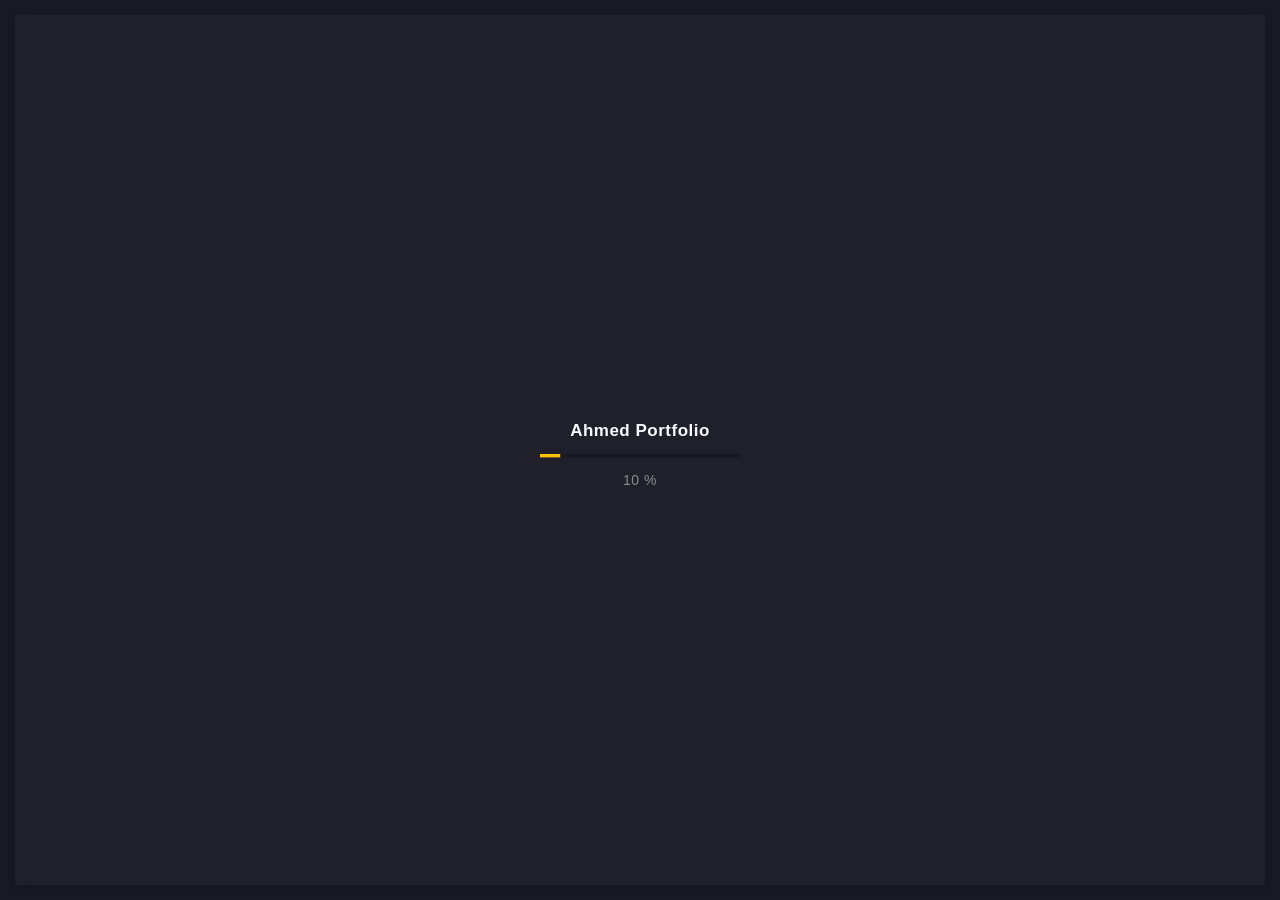
<file: index.html>
<!doctype html>
<html lang="en">

<head>
  <!-- Required meta tags -->
  <meta charset="utf-8">
  <meta name="viewport" content="width=device-width, initial-scale=1, shrink-to-fit=no">
  <!-- color of address bar in mobile browser -->
  <meta name="theme-color" content="#2B2B35">
  <!-- favicon  -->
  <link rel="shortcut icon" href="favicon.ico" type="image/x-icon" sizes="200x200">
  <!-- bootstrap css -->
  <link rel="stylesheet" href="css/plugins/bootstrap.min.css">
  <!-- font awesome css -->
  <link rel="stylesheet" href="css/plugins/font-awesome.min.css">
  <!-- swiper css -->
  <link rel="stylesheet" href="css/plugins/swiper.min.css">
  <!-- fancybox css -->
  <link rel="stylesheet" href="css/plugins/fancybox.min.css">
  <!-- main css -->
  <link rel="stylesheet" href="css/style.css">

  <title>Ahmed Portfolio</title>
</head>

<body>

  <!-- app -->
  <div class="art-app">

    <!-- mobile top bar -->
    <div class="art-mobile-top-bar"></div>

    <!-- app wrapper -->
    <div class="art-app-wrapper">

      <!-- app container end -->
      <div class="art-app-container">

        <!-- info bar -->
        <div class="art-info-bar">

          <!-- menu bar frame -->
          <div class="art-info-bar-frame">

            <!-- info bar header -->
            <div class="art-info-bar-header">
              <!-- info bar button -->
              <div class="art-info-bar-btn">
                <!-- icon -->
                <i class="fas fa-ellipsis-v"></i>
              </div>
              <!-- info bar button end -->
            </div>
            <!-- info bar header end -->

            <!-- info bar header -->
            <div class="art-header">
              <!-- avatar -->
              <div class="art-avatar">
                <!-- <a data-fancybox="avatar" data-no-swup href="img/face-1.jpg" class="art-avatar-curtain">
                  <img src="img/face-11.png" alt="avatar">
                  <i class="fas fa-expand"></i>
                </a> -->
                <a data-fancybox="avatar" data-no-swup href="img/face-1.jpg" class="art-avatar-curtain">
                  <img src="avatar.webp" alt="avatar">
                  <i class="fas fa-expand"></i>
                </a>
                <!-- available -->
                <div class="art-lamp-light">
                  <!-- add class 'art-not-available' if not available-->
                  <div class="art-available-lamp"></div>
                </div>
              </div>
              <!-- avatar end -->
              <!-- name -->
              <h5 class="art-name mb-10">Ahmed Mostafa</h5>
              <!-- post -->
              <div class="art-sm-text">Senior Front-end Developer <br>(React js / Next js) </div>
            </div>
            <!-- info bar header end -->

            <!-- scroll frame -->
            <div id="scrollbar2" class="art-scroll-frame">

              <!-- info bar about -->
              <div class="art-table p-15-15">
                <!-- about text -->
                <ul>
                  <!-- country -->
                  <li class="d-block  ">

                    <h6 class="mr-2 mb-1"> Mobile:</h6>
                    <p><a href="tel:+201012345678"><i class="fa fa-phone"></i> +201012345678</a></p>
                  </li>
                  <li class="d-block pb-1">
                    <h6 class="mr-2 mb-1">Email:</h6><span><a href="mailto:ahmedmostafakhedr31@gmail.com"><i
                          class="fa fa-envelope"></i> ahmedmostafakhedr31@gmail.com</a></span>
                  </li>
                  <!-- city -->
                  <li class="d-block pb-1">
                    <h6 class="mr-2 mb-1">City:</h6><span><i class="fa fa-location-arrow"></i> Cairo , Egypt</span>
                  </li>

                </ul>
              </div>
              <!-- info bar about end -->

              <!-- divider -->
              <div class="art-ls-divider"></div>

              <!-- language skills -->
              <!-- <div class="art-lang-skills p-30-15">


                <div class="art-lang-skills-item">
                  <div id="circleprog1" class="art-cirkle-progress"></div>

                  <h6>French</h6>
                </div>


                <div class="art-lang-skills-item">
                  <div id="circleprog2" class="art-cirkle-progress"></div>

                  <h6>English</h6>
                </div>



                <div class="art-lang-skills-item">
                  <div id="circleprog3" class="art-cirkle-progress"></div>

                  <h6>Spanish</h6>
                </div>


              </div> -->
              <!-- language skills end -->

              <!-- divider -->
              <div class="art-ls-divider"></div>


              <!-- <div class="art-hard-skills p-30-15">

               
                <div class="art-hard-skills-item">
                  <div class="art-skill-heading">
                   
                    <h6>html</h6>
                  </div>
                   
                  <div class="art-line-progress">
                      
                    <div id="lineprog1"></div>
                  </div>
                   
                </div>
                 

                 
                <div class="art-hard-skills-item">
                  <div class="art-skill-heading">
                   
                    <h6>CSS</h6>
                  </div>
                   
                  <div class="art-line-progress">
                      
                    <div id="lineprog2"></div>
                  </div>
                   
                </div>
                 

                 
                <div class="art-hard-skills-item">
                  <div class="art-skill-heading">
                   
                    <h6>Js</h6>
                  </div>
                   
                  <div class="art-line-progress">
                      
                    <div id="lineprog3"></div>
                  </div>
                   
                </div>
                 

                 
                <div class="art-hard-skills-item">
                  <div class="art-skill-heading">
                   
                    <h6>PHP</h6>
                  </div>
                   
                  <div class="art-line-progress">
                      
                    <div id="lineprog4"></div>
                  </div>
                   
                </div>
                 

                 
                <div class="art-hard-skills-item">
                  <div class="art-skill-heading">
                   
                    <h6>Wordpress</h6>
                  </div>
                   
                  <div class="art-line-progress">
                      
                    <div id="lineprog5"></div>
                  </div>
                   
                </div>
                 

              </div> -->


              <!-- divider -->
              <div class="art-ls-divider"></div>

              <!-- knowledge list -->
              <ul class="art-knowledge-list p-15-0">

                <li>Html </li>
                <li>Css, Responsive Design </li>
                <li>Bootstrap, Material UI, Tailwind</li>
                <li>Js(ES6), TypeScript</li>
                <li>jQuery</li>
                <li>Restful, GraphQL API’s</li>
                <li>Git, GitHub</li>
                <li>Unit Testing</li>
                <li>React JS</li>
                <li>Formik ,Yup Validation</li>
                <li>Redux, Thunk</li>
                <li>Next JS</li>
              </ul>


              <!-- divider -->
              <div class="art-ls-divider"></div>

              <!-- links frame -->
              <div class="art-links-frame p-15-15">

                <!-- download cv button -->
                <a href="Ahmed_Mostafa_Senior_FrontEnd_Developer.pdf" class="art-link" download data-no-swup
                  target="_blank">Download cv <i class="fas fa-download"></i></a>

              </div>
              <!-- links frame end -->

            </div>
            <!-- scroll frame end -->

            <!-- sidebar social -->
            <div class="art-ls-social justify-content-center">
              <!-- social link -->
              <a href="https://www.linkedin.com/in/ahmed-mostafa-777b64218" target="_blank"><i
                  class="fab fa-linkedin-in"></i></a>
              <!-- social link -->
              <a href="https://www.facebook.com/ahmedmostafadeveloper" class="mx-3" target="_blank"><i
                  class="fab fa-facebook"></i></a>

              <!-- social link -->
              <a href="https://github.com/ahmed-mostafa-khedr31" target="_blank"><i class="fab fa-github"></i></a>


            </div>
            <!-- sidebar social end -->

          </div>
          <!-- menu bar frame end -->

        </div>
        <!-- info bar end -->

        <!-- content -->
        <div class="art-content">

          <!-- curtain -->
          <div class="art-curtain"></div>

          <!-- top background -->
          <div class="art-top-bg" style="background-image: url(img/bg.jpg)">
            <!-- overlay -->
            <div class="art-top-bg-overlay"></div>
            <!-- overlay end -->
          </div>
          <!-- top background end -->

          <!-- swup container -->
          <div class="transition-fade" id="swup">

            <!-- scroll frame -->
            <div id="scrollbar" class="art-scroll-frame">
              <div class="scroll-content">

                <!-- container -->
                <div class="container-fluid">

                  <!-- row -->
                  <div class="row p-60-0 p-lg-30-0 p-md-15-0">
                    <!-- col -->
                    <div class="col-lg-12">

                      <!-- banner -->
                      <div class="art-a art-banner" style="background-image: url(img/bg.jpg)">
                        <!-- banner back -->
                        <div class="art-banner-back"></div>
                        <!-- banner dec -->
                        <div class="art-banner-dec"></div>
                        <!-- banner overlay -->
                        <div class="art-banner-overlay">
                          <!-- main title -->
                          <div class="art-banner-title">

                            <h1 class="mb-15">Discover my <br>Resume & Works</h1>
                            <!-- suptitle -->
                            <div class="art-lg-text art-code mb-25">&lt;<i>code</i>&gt; I'm Front End Developer <span
                                class="txt-rotate" data-period="2000"
                                data-rotate='[ "can further develop myself.", "need to gain more skills.", "need to learn more techniques."  ]'></span>&lt;/<i>code</i>&gt;
                            </div>
                            <div class="art-buttons-frame">

                              <a href="portfolio.html" class="art-btn art-btn-md"><span>Explore now</span></a>

                              <a href="tell:+201090723497" class="art-link art-white-link art-w-chevron">Hire me</a>
                            </div>
                          </div>
                          <!-- main title end -->
                          <!-- photo -->
                          <img src="img/face-2.png" class="art-banner-photo" alt="Your Name">
                        </div>
                        <!-- banner overlay end -->
                      </div>
                      <!-- banner end -->

                    </div>

                  </div>
                  <!-- row end -->

                </div>
                <!-- container end -->

                <!-- container -->
                <div class="container-fluid">

                  <!-- row -->
                  <div class="row p-30-0">

                    <!-- col -->
                    <div class="col-md-3 col-6">

                      <!-- couner frame -->
                      <div class="art-counter-frame">
                        <!-- counter -->
                        <div class="art-counter-box">
                          <!-- counter number -->
                          <span class="art-counter">5</span><span class="art-counter-plus">+</span>
                        </div>
                        <!-- counter end -->

                        <h6>+Years Experience</h6>
                      </div>
                      <!-- couner frame end -->

                    </div>


                    <!-- col -->
                    <div class="col-md-3 col-6">

                      <!-- couner frame -->
                      <div class="art-counter-frame">
                        <!-- counter -->
                        <div class="art-counter-box">
                          <!-- counter number -->
                          <span class="art-counter">80</span>
                        </div>
                        <!-- counter end -->

                        <h6>Completed Projects</h6>
                      </div>
                      <!-- couner frame end -->

                    </div>


                    <!-- col -->
                    <div class="col-md-3 col-6">

                      <!-- couner frame -->
                      <div class="art-counter-frame">
                        <!-- counter -->
                        <div class="art-counter-box">
                          <!-- counter number -->
                          <span class="art-counter">10</span>
                        </div>
                        <!-- counter end -->

                        <h6>Happy Customers</h6>
                      </div>
                      <!-- couner frame end -->

                    </div>


                    <!-- col -->
                    <div class="col-md-3 col-6">

                      <!-- couner frame -->
                      <div class="art-counter-frame">
                        <!-- counter -->
                        <div class="art-counter-box">
                          <!-- counter number -->
                          <span class="art-counter">5</span><span class="art-counter-plus">+</span>
                        </div>
                        <!-- counter end -->

                        <h6>Free Lancing Projects</h6>
                      </div>
                      <!-- couner frame end -->

                    </div>


                  </div>
                  <!-- row end -->

                </div>
                <!-- container end -->

                <!-- container -->
                <div class="container-fluid">

                  <!-- row -->
                  <div class="row">
                    <!-- col -->
                    <div class="col-lg-12">
                      <!-- section title -->
                      <div class="art-section-title">
                        <!-- title frame -->
                        <div class="art-title-frame">

                          <h4>My Services</h4>
                        </div>

                      </div>

                    </div>


                    <!-- Web Development -->
                    <div class="col-lg-4 col-md-6">
                      <div class="art-a art-service-icon-box">
                        <div class="art-service-ib-content">
                          <h5 class="mb-15">Web Development</h5>
                          <div class="mb-15">
                            With over 5 years of experience, I specialize in building responsive, scalable web
                            applications using modern technologies like React, Node.js, and RESTful APIs.<br />
                            I deliver fully functional websites.
                          </div>
                          <div class="art-buttons-frame">
                            <a href="tel:+201090723497" class="art-link art-color-link art-w-chevron">Contact me</a>
                          </div>
                        </div>
                      </div>
                    </div>
                    <!-- Web Development end -->

                    <!-- UI/UX Design -->
                    <div class="col-lg-4 col-md-6">
                      <div class="art-a art-service-icon-box">
                        <div class="art-service-ib-content">
                          <h5 class="mb-15">UI/UX Design</h5>
                          <div class="mb-15">
                            I create intuitive, user-centered designs that enhance user experience and engagement.
                            Skilled
                            in Figma, Sketch, and Adobe XD, I focus on clean, accessible, and responsive designs
                            tailored
                            to your brand.
                          </div>
                          <div class="art-buttons-frame">
                            <a href="tel:+201090723497" class="art-link art-color-link art-w-chevron">Contact me</a>
                          </div>
                        </div>
                      </div>
                    </div>
                    <!-- UI/UX Design end -->

                    <!-- Front-End Optimization -->
                    <div class="col-lg-4 col-md-6">
                      <div class="art-a art-service-icon-box">
                        <div class="art-service-ib-content">
                          <h5 class="mb-15">Front-End Optimization</h5>
                          <div class="mb-15">
                            I improve page loading speed and performance by optimizing code, images, and assets. Using
                            best practices and tools like Lighthouse, I ensure your site runs smoothly and efficiently.
                          </div>
                          <div class="art-buttons-frame">
                            <a href="tel:+201090723497" class="art-link art-color-link art-w-chevron">Contact me</a>
                          </div>
                        </div>
                      </div>
                    </div>
                    <!-- Front-End Optimization end -->

                    <!-- API Integration -->
                    <div class="col-lg-4 col-md-6">
                      <div class="art-a art-service-icon-box">
                        <div class="art-service-ib-content">
                          <h5 class="mb-15">API Integration</h5>
                          <div class="mb-15">
                            I have extensive experience integrating third-party APIs for functionalities such as payment
                            processing, social media, and data retrieval, ensuring seamless connections between
                            front-end
                            and back-end systems.
                          </div>
                          <div class="art-buttons-frame">
                            <a href="tel:+201090723497" class="art-link art-color-link art-w-chevron">Contact me</a>
                          </div>
                        </div>
                      </div>
                    </div>
                    <!-- API Integration end -->

                    <!-- Maintenance and Support -->
                    <div class="col-lg-4 col-md-6">
                      <div class="art-a art-service-icon-box">
                        <div class="art-service-ib-content">
                          <h5 class="mb-15">Maintenance and Support</h5>
                          <div class="mb-15">
                            I offer ongoing maintenance and support to ensure your website or application remains
                            up-to-date and secure. This includes regular updates, bug fixes, and performance
                            enhancements.
                          </div>
                          <div class="art-buttons-frame">
                            <a href="tel:+201090723497" class="art-link art-color-link art-w-chevron">Contact me</a>
                          </div>
                        </div>
                      </div>
                    </div>
                    <!-- Maintenance and Support end -->

                  </div>

                  <!-- row end -->

                </div>

                <!-- container -->
                <div class="container-fluid">

                  <!-- row -->
                  <div class="row">
                    <div class="col-lg-6">

                      <!-- section title -->
                      <div class="art-section-title">
                        <!-- title frame -->
                        <div class="art-title-frame">

                          <h4>Work History</h4>
                        </div>

                      </div>


                      <!-- timeline -->
                      <div class="art-timeline">
                        <div class="art-timeline-item">
                          <div class="art-timeline-mark-light"></div>
                          <div class="art-timeline-mark"></div>


                          <div class="art-a art-timeline-content">
                            <div class="art-card-header">
                              <div class="art-left-side">
                                <h5> T.I.T. Solutions ( Maadi )</h5>
                                <div class="art-el-suptitle mb-15">Senior Front-End Developer</div>
                              </div>
                              <div class="art-right-side">
                                <span class="art-date">SEP 2022 – PRESENT</span>
                              </div>
                            </div>
                            <ul class="pl-2">
                              <li>One of Team for Developing using React, Redux-Toolkit, Thunk , Bootstrap and MUI and
                                Sass
                                in several projects.</li>
                              <li>Enhance bundle sizes and performance for current applications.</li>
                              <li> Validated code for proper structuring, security and compatibility with different
                                browsers,
                                devices or operating systems.</li> </u>
                          </div>
                        </div>
                        <div class="art-timeline-item">
                          <div class="art-timeline-mark-light"></div>
                          <div class="art-timeline-mark"></div>


                          <div class="art-a art-timeline-content">
                            <div class="art-card-header">
                              <div class="art-left-side">
                                <h5>Cyparta ( 6th of October City )</h5>
                                <div class="art-el-suptitle mb-15">Front-End Developer</div>
                              </div>
                              <div class="art-right-side">
                                <span class="art-date">MAY 2021 – SEP 2022</span>
                              </div>
                            </div>
                            <ul class="pl-2">
                              <li>One of Team for Developing using React, Redux-Toolkit, Thunk , Bootstrap and MUI and
                                Sass in several projects.</li>
                              <li>Enhance bundle sizes and performance for current applications.</li>
                              <li> Validated code for proper structuring, security and compatibility with different
                                browsers, devices or operating systems.</li> </u>
                          </div>
                        </div>

                        <div class="art-timeline-item">
                          <div class="art-timeline-mark-light"></div>
                          <div class="art-timeline-mark"></div>


                          <div class="art-a art-timeline-content">
                            <div class="art-card-header">
                              <div class="art-left-side">
                                <h5>SingleClick ( Maadi ,Cairo )</h5>
                                <div class="art-el-suptitle mb-15">Front-End Developer</div>
                              </div>
                              <div class="art-right-side">
                                <span class="art-date">MAY 2021 – SEP 2022</span>
                              </div>
                            </div>
                            <ul class="pl-2">
                              <li>Developing new features using React, Bootstrap and Sass in several projects.</li>
                              <li>Create Templates and SPA From Scratch using Figma , Adobe xd.</li>
                              <li> Enhance bundle sizes and performance for current applications.</li>
                              <li> Troubleshot, tested and remedied identified issues before software deployment.</li>
                              </u>
                          </div>
                        </div>
                      </div>
                      <!-- timeline end -->

                    </div>
                    <!-- col -->
                    <div class="col-lg-6">

                      <!-- section title -->
                      <div class="art-section-title">
                        <!-- title frame -->
                        <div class="art-title-frame">

                          <h4>Education</h4>
                        </div>

                      </div>


                      <!-- timeline -->
                      <div class="art-timeline art-gallery" id="history">
                        <div class="art-timeline-item">
                          <div class="art-timeline-mark-light"></div>
                          <div class="art-timeline-mark"></div>

                          <div class="art-a art-timeline-content">
                            <div class="art-card-header">
                              <div class="art-left-side">
                                <h5>Bachelor Of Computer Science</h5>
                                <div class="art-el-suptitle mb-15">Banha University</div>
                              </div>
                              <div class="art-right-side">
                                <span class="art-date">2021</span>
                              </div>
                            </div>

                            <p>Faculty Of Computer and Artificial Intelligence.</p>
                            <!-- <a data-fancybox="diplome" data-no-swup href="files/certificate.jpg"
                            class="art-link art-color-link art-w-chevron">Diplome</a> -->
                          </div>
                        </div>

                        <div class="art-timeline-item">
                          <div class="art-timeline-mark-light"></div>
                          <div class="art-timeline-mark"></div>

                          <div class="art-a art-timeline-content">
                            <div class="art-card-header">
                              <div class="art-left-side">
                                <h5>JavaScript (Basic) Certificate</h5>
                                <div class="art-el-suptitle mb-15"> HackerRank </div>
                              </div>
                              <div class="art-right-side">
                                <span class="art-date">2022</span>
                              </div>
                            </div>
                            <div class="mb-2">Passed The HackerRank Skill Certification Test.</div>
                            <a target="_blank" href="https://www.hackerrank.com/certificates/166ea6440798"
                              class="art-link art-color-link art-w-chevron">Certificate</a>
                          </div>
                        </div>





                      </div>
                      <!-- timeline end -->

                    </div>



                  </div>
                  <!-- row end -->

                </div>

                <div class="container-fluid" id="portfolio">

                  <!-- row -->
                  <div class="row p-30-0">

                    <!-- col -->
                    <div class="col-lg-12">

                      <!-- section title -->
                      <div class="art-section-title">
                        <!-- title frame -->
                        <div class="art-title-frame">

                          <h4>Projects</h4>
                        </div>




                      </div>


                    </div>


                    <div class="art-grid art-grid-3-col art-gallery">


                      <div class="art-grid-item Hospitality">

                        <a data-fancybox="gallery" data-no-swup href="img/works/travco.png"
                          class="art-a art-portfolio-item-frame art-horizontal">

                          <img src="img/works/travco.png" alt="item">

                          <span class="art-item-hover"><i class="fas fa-expand"></i></span>
                        </a>


                        <div class="art-item-description">

                          <h5 class="mb-1">Travco Travel Company</h5>
                          <p class="mb-15" style="display: -webkit-box;
                          -webkit-line-clamp: 4;
                          -webkit-box-orient: vertical;
                          overflow: hidden;
                          text-overflow: ellipsis;">
                            I designed and developed a responsive and user-friendly website for TRVCO Travel Company,
                            showcasing their
                            travel packages, hotel options, and services. The site features dynamic language support, an
                            intuitive design, and seamless integration with backend APIs for real-time data.</p>
                          <hr style="border-color: #555;" />
                          <a href="https://travco.com" target="_blank"
                            class="art-link art-color-link art-w-chevron">View</a>
                        </div>


                      </div>
                      <div class="art-grid-item Hospitality">

                        <a data-fancybox="gallery" data-no-swup href="img/works/borgelarab.jpg"
                          class="art-a art-portfolio-item-frame art-horizontal">

                          <img src="img/works/borgelarab.jpg" alt="item">

                          <span class="art-item-hover"><i class="fas fa-expand"></i></span>
                        </a>


                        <div class="art-item-description">

                          <h5 class="mb-1">Borg Elarab Beach Resort</h5>
                          <p class="mb-15" style="display: -webkit-box;
                          -webkit-line-clamp: 4;
                          -webkit-box-orient: vertical;
                          overflow: hidden;
                          text-overflow: ellipsis;">
                            I designed and developed an ssr next app, responsive and user-friendly website for Borg
                            Elarab Hotel,
                            showcasing their
                            Accommodation, and services. The site features dynamic language support, an
                            intuitive design, and seamless integration with backend APIs for real-time data.</p>
                          <hr style="border-color: #555;" />
                          <a href="https://borgelarabbeachresort.com" target="_blank"
                            class="art-link art-color-link art-w-chevron">View</a>
                        </div>


                      </div>
                      <div class="art-grid-item Hospitality">

                        <a data-fancybox="gallery" data-no-swup href="img/works/hwaidak.png"
                          class="art-a art-portfolio-item-frame art-horizontal">

                          <img src="img/works/hwaidak.png" alt="item">

                          <span class="art-item-hover"><i class="fas fa-expand"></i></span>
                        </a>


                        <div class="art-item-description">

                          <h5 class="mb-1">Hwaidak Hotels Website</h5>
                          <p class="mb-15" style="display: -webkit-box;
                          -webkit-line-clamp: 4;
                          -webkit-box-orient: vertical;
                          overflow: hidden;
                          text-overflow: ellipsis;">
                            I designed and developed the Hwaidak Hotels website, creating a responsive and visually
                            appealing platform to showcase their hotels, services, and offers. The site includes dynamic
                            features and an intuitive user experience to enhance customer engagement.</p>
                          <hr style="border-color: #555;" />
                          <a href="https://hwaidakhotels.com" target="_blank"
                            class="art-link art-color-link art-w-chevron">View</a>
                        </div>


                      </div>
                      <div class="art-grid-item Hospitality">

                        <a data-fancybox="gallery" data-no-swup href="img/works/orient.png"
                          class="art-a art-portfolio-item-frame art-horizontal">

                          <img src="img/works/orient.png" alt="item">

                          <span class="art-item-hover"><i class="fas fa-expand"></i></span>
                        </a>


                        <div class="art-item-description">

                          <h5 class="mb-1">Orient Hotels Website</h5>
                          <p class="mb-15">
                            I developed the Orient Hotels website, delivering a responsive and user-friendly platform to
                            highlight their hotels, services, and exclusive offers. The site ensures seamless navigation
                            and an engaging user experience across all devices.</p>
                          <hr style="border-color: #555;" />
                          <a href="https://www.orienthg.com" target="_blank"
                            class="art-link art-color-link art-w-chevron">View</a>
                        </div>


                      </div>
                      <div class="art-grid-item Cruises">

                        <a data-fancybox="gallery" data-no-swup href="img/works/nile-capital.png"
                          class="art-a art-portfolio-item-frame art-horizontal">

                          <img src="img/works/nile-capital.png" alt="item">

                          <span class="art-item-hover"><i class="fas fa-expand"></i></span>
                        </a>


                        <div class="art-item-description">

                          <h5 class="mb-1">Nile Capital Cruises</h5>
                          <p class="mb-15">I developed the Nile Capital Cruises website, offering a luxurious platform
                            for
                            booking unforgettable Nile River cruises. The site highlights exclusive journeys between
                            Luxor
                            and Aswan, showcasing Egypt's iconic historical landmarks .</p>
                          <hr style="border-color: #555;" />
                          <a href="https://www.nilecapitalcruises.com/en" target="_blank"
                            class="art-link art-color-link art-w-chevron">View</a>
                        </div>


                      </div>



                      <div class="art-grid-item Other">

                        <a data-fancybox="gallery" data-no-swup href="img/works/solargy.png"
                          class="art-a art-portfolio-item-frame art-horizontal">

                          <img src="img/works/solargy.png" alt="item">

                          <span class="art-item-hover"><i class="fas fa-expand"></i></span>
                        </a>


                        <div class="art-item-description">

                          <h5 class="mb-1">Solargy Website</h5>
                          <p class="mb-15" style="display: -webkit-box;
                          -webkit-line-clamp: 4;
                          -webkit-box-orient: vertical;
                          overflow: hidden;
                          text-overflow: ellipsis;">I developed the Solargy website, showcasing the group’s diverse
                            services
                            across
                            electric vehicle infrastructure, renewable energy, smart parking, and eco-friendly
                            construction. The site highlights Solargy’s commitment to advanced technology solutions and
                            its impact on the MENA region.</p>
                          <hr style="border-color: #555;" /> <a href="https://solargyco.com" target="_blank"
                            class="art-link art-color-link art-w-chevron">View</a>
                        </div>


                      </div>



                    </div>
                    <div class="art-submit-frame " style="margin: auto;">
                      <a class="art-btn art-btn-md art-submit" href="portfolio.html"><span>View All</span></a>

                    </div>
                  </div>


                </div>

                <!-- container end -->

                <!-- container -->
                <div class="container-fluid">

                  <!-- row -->
                  <div class="row p-30-0">




                    <!-- col -->
                    <div class="col-lg-12">

                      <!-- section title -->
                      <div class="art-section-title">
                        <!-- title frame -->
                        <div class="art-title-frame">

                          <h4>Get in touch</h4>
                        </div>

                      </div>


                      <!-- contact form frame -->
                      <div class="art-a art-card">

                        <!-- contact form -->
                        <form class="art-contact-form" action="https://formspree.io/f/xwpkqajr" method="POST">
                          <!-- form field -->
                          <div class="art-form-field">
                            <!-- name input -->
                            <input id="name" name="name" class="art-input" type="text" placeholder="Name" required>
                            <!-- label -->
                            <label for="name"><i class="fas fa-user"></i></label>
                          </div>
                          <!-- form field end -->
                          <!-- form field -->
                          <div class="art-form-field">
                            <!-- email input -->
                            <input id="email" name="email" class="art-input" type="email" placeholder="Email" required>
                            <!-- label -->
                            <label for="email"><i class="fas fa-at"></i></label>
                          </div>
                          <!-- form field end -->
                          <!-- form field -->
                          <div class="art-form-field">
                            <!-- message textarea -->
                            <textarea id="message" name="message" class="art-input" placeholder="Message"
                              required></textarea>
                            <!-- label -->
                            <label for="message"><i class="far fa-envelope"></i></label>
                          </div>
                          <!-- form field end -->

                          <div class="art-submit-frame">
                            <button class="art-btn art-btn-md art-submit" type="submit"><span>Send
                                message</span></button>
                            <!-- success -->
                            <div class="art-success" id="success-message" style="display:none;">Success <i
                                class="fas fa-check"></i></div>
                          </div>
                        </form>
                        <!-- contact form end -->

                      </div>
                      <!-- contact form frame end -->

                    </div>


                  </div>
                  <!-- row end -->

                </div>
                <!-- container end -->



                <!-- container -->
                <div class="container-fluid">

                  <!-- footer -->
                  <footer>
                    <!-- copyright -->
                    <div class="art-copy">© 2025 Ahmed Mostafa</div>
                    <!-- author ( Please! Do not delete it. You are awesome! :) -->
                    <div>Download <a href="Ahmed_Mostafa_Senior_FrontEnd_Developer.pdf" target="_blank" download
                        data-no-swup>Ahmed's Resume</a>
                    </div>
                  </footer>
                  <!-- footer end -->

                </div>
                <!-- container end -->

              </div>
              <!-- scroll frame end -->

            </div>
          </div>

          <!-- swup container end -->

        </div>
        <!-- content end -->
        <!-- menu bar -->
        <div class="art-menu-bar">

          <!-- menu bar frame -->
          <div class="art-menu-bar-frame">

            <!-- menu bar header -->
            <div class="art-menu-bar-header">
              <!-- menu bar button -->
              <div class="art-menu-bar-btn">
                <!-- icon -->
                <span></span>
              </div>
              <!-- menu bar button end -->
            </div>
            <!-- menu bar header end -->

            <!-- current page title -->
            <div class="art-current-page"></div>
            <!-- current page title end -->

            <!-- scroll frame -->
            <div class="art-scroll-frame">

              <!-- menu -->
              <nav id="swupMenu">
                <!-- menu list -->
                <ul class="main-menu">
                  <!-- menu item -->
                  <li class="menu-item current-menu-item"><a href="/">Home</a></li>

                  <li class="menu-item"><a href="portfolio.html">Portfolio</a></li>

                </ul>
                <!-- menu list end -->
              </nav>
              <!-- menu end -->

              <!-- language change -->
              <ul class="art-language-change">
                <!-- language item -->
                <li><a href="#." style="cursor: not-allowed;opacity: 0.5;">AR</a></li>
                <!-- language item -->
                <li class="art-active-lang"><a href="#.">EN</a></li>
              </ul>
              <!-- language change end -->

            </div>
            <!-- scroll frame end -->

          </div>
          <!-- menu bar frame -->

        </div>
        <!-- menu bar end -->
      </div>
      <!-- app container end -->

    </div>
    <!-- app wrapper end -->

    <!-- preloader -->
    <div class="art-preloader">
      <!-- preloader content -->
      <div class="art-preloader-content">

        <h4>Ahmed Portfolio</h4>

        <div id="preloader" class="art-preloader-load"></div>
      </div>
      <!-- preloader content end -->
    </div>


  </div>
  <!-- app end -->
  <!-- <div id="swupMenu"></div> -->

  <!-- jquery js -->
  <script src="js/plugins/jquery.min.js"></script>
  <!-- anime js -->
  <script src="js/plugins/anime.min.js"></script>
  <!-- swiper js -->
  <script src="js/plugins/swiper.min.js"></script>
  <!-- progressbar js -->
  <script src="js/plugins/progressbar.min.js"></script>
  <!-- smooth scrollbar js -->
  <script src="js/plugins/smooth-scrollbar.min.js"></script>
  <!-- overscroll js -->
  <script src="js/plugins/overscroll.min.js"></script>
  <!-- typing js -->
  <script src="js/plugins/typing.min.js"></script>
  <!-- isotope js -->
  <script src="js/plugins/isotope.min.js"></script>
  <!-- fancybox js -->
  <script src="js/plugins/fancybox.min.js"></script>
  <!-- swup js -->
  <script src="js/plugins/swup.min.js"></script>

  <!-- main js -->
  <script src="js/main.js"></script>

  <script>
    document.getElementById('form').addEventListener('submit', function (event) {
      event.preventDefault(); // Prevent the default form submission

      const form = event.target;
      const formData = new FormData(form);

      fetch(form.action, {
        method: 'POST',
        body: formData,
        headers: {
          'Accept': 'application/json'
        }
      })
        .then(response => {
          if (response.ok) {
            document.getElementById('success-message').style.display = 'block'; // Show success message
            form.reset(); // Reset the form
          } else {
            throw new Error('Network response was not ok.');
          }
        })
        .catch(error => {
          console.error('There was a problem with the fetch operation:', error);
        });
    });
  </script>

</body>

</html>
</file>
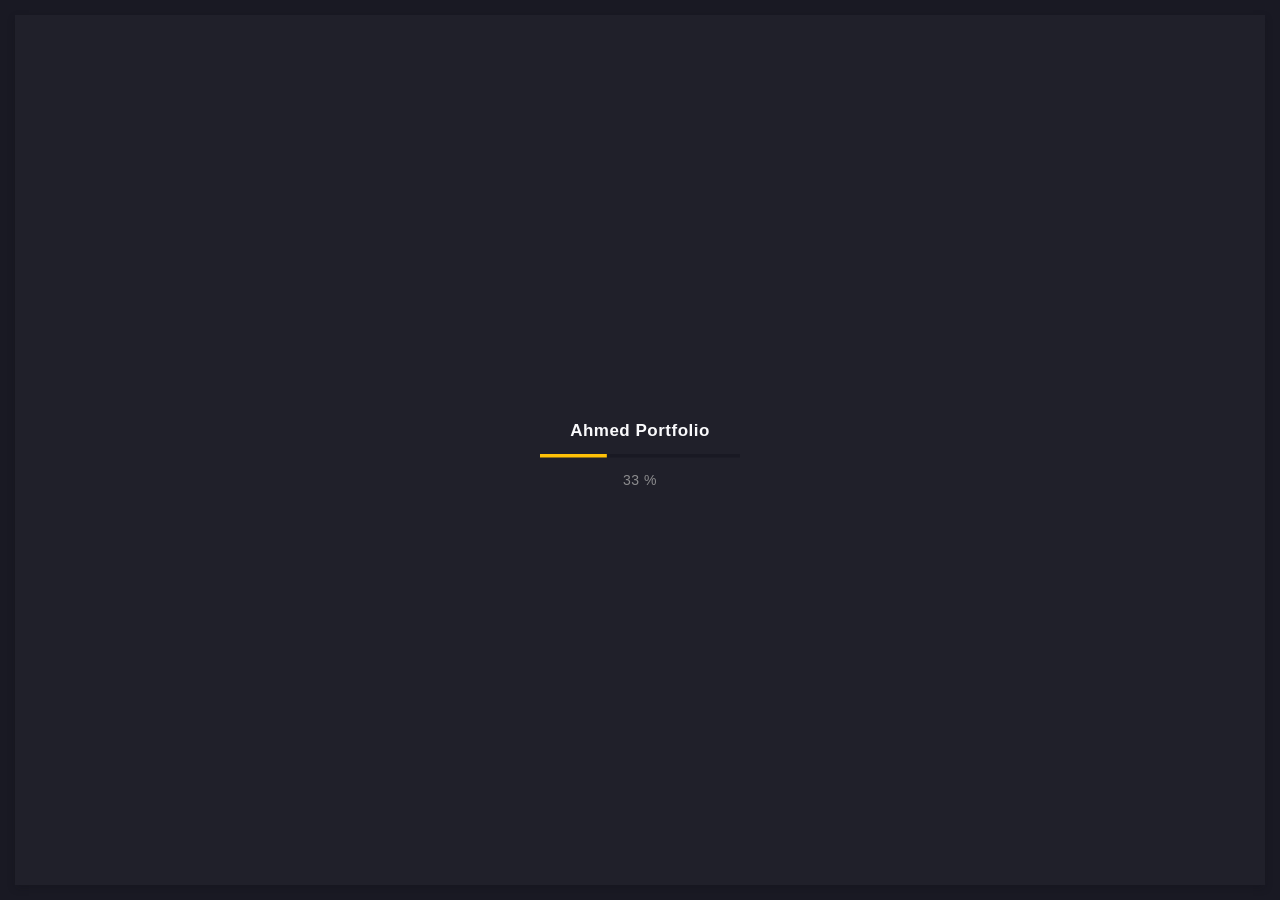
<file: portfolio.html>
<!doctype html>
<html lang="en">

<head>
  <!-- Required meta tags -->
  <meta charset="utf-8">
  <meta name="viewport" content="width=device-width, initial-scale=1, shrink-to-fit=no">
  <!-- color of address bar in mobile browser -->
  <meta name="theme-color" content="#2B2B35">
  <!-- favicon  -->
  <link rel="shortcut icon" href="favicon.ico" type="image/x-icon" sizes="128x128">
  <!-- bootstrap css -->
  <link rel="stylesheet" href="css/plugins/bootstrap.min.css">
  <!-- font awesome css -->
  <link rel="stylesheet" href="css/plugins/font-awesome.min.css">
  <!-- swiper css -->
  <link rel="stylesheet" href="css/plugins/swiper.min.css">
  <!-- fancybox css -->
  <link rel="stylesheet" href="css/plugins/fancybox.min.css">
  <!-- main css -->
  <link rel="stylesheet" href="css/style.css">

  <title>Ahmed Portfolio</title>
</head>

<body>

  <!-- app -->
  <div class="art-app">

    <!-- mobile top bar -->
    <div class="art-mobile-top-bar"></div>

    <!-- app wrapper -->
    <div class="art-app-wrapper">

      <!-- app container end -->
      <div class="art-app-container">

        <!-- info bar -->
        <div class="art-info-bar">

          <!-- menu bar frame -->
          <div class="art-info-bar-frame">

            <!-- info bar header -->
            <div class="art-info-bar-header">
              <!-- info bar button -->
              <div class="art-info-bar-btn">
                <!-- icon -->
                <i class="fas fa-ellipsis-v"></i>
              </div>
              <!-- info bar button end -->
            </div>
            <!-- info bar header end -->

            <!-- info bar header -->
            <div class="art-header">
              <!-- avatar -->
              <div class="art-avatar">
                <!-- <a data-fancybox="avatar" data-no-swup href="img/face-1.jpg" class="art-avatar-curtain">
                  <img src="img/face-11.png" alt="avatar">
                  <i class="fas fa-expand"></i>
                </a> -->
                <a data-fancybox="avatar" data-no-swup href="img/face-1.jpg" class="art-avatar-curtain">
                  <img src="avatar.webp" alt="avatar">
                  <i class="fas fa-expand"></i>
                </a>
                <!-- available -->
                <div class="art-lamp-light">
                  <!-- add class 'art-not-available' if not available-->
                  <div class="art-available-lamp"></div>
                </div>
              </div>
              <!-- avatar end -->
              <!-- name -->
              <h5 class="art-name mb-10">Ahmed Mostafa</h5>
              <!-- post -->
              <div class="art-sm-text">Senior Front-end Developer <br>(React js / Next js) </div>
            </div>
            <!-- info bar header end -->

            <!-- scroll frame -->
            <div id="scrollbar2" class="art-scroll-frame">

              <!-- info bar about -->
              <div class="art-table p-15-15">
                <!-- about text -->
                <ul>
                  <!-- country -->
                  <li class="d-block  ">

                    <h6 class="mr-2 mb-1"> Mobile:</h6>
                    <p><a href="tel:+201012345678"><i class="fa fa-phone"></i> +201012345678</a></p>
                  </li>
                  <li class="d-block pb-1">
                    <h6 class="mr-2 mb-1">Email:</h6><span><a href="mailto:ahmedmostafakhedr31@gmail.com"><i
                          class="fa fa-envelope"></i> ahmedmostafakhedr31@gmail.com</a></span>
                  </li>
                  <!-- city -->
                  <li class="d-block pb-1">
                    <h6 class="mr-2 mb-1">City:</h6><span><i class="fa fa-location-arrow"></i> Cairo , Egypt</span>
                  </li>

                </ul>
              </div>
              <!-- info bar about end -->

              <!-- divider -->
              <div class="art-ls-divider"></div>

              <!-- language skills -->
              <!-- <div class="art-lang-skills p-30-15">


                <div class="art-lang-skills-item">
                  <div id="circleprog1" class="art-cirkle-progress"></div>

                  <h6>French</h6>
                </div>


                <div class="art-lang-skills-item">
                  <div id="circleprog2" class="art-cirkle-progress"></div>

                  <h6>English</h6>
                </div>



                <div class="art-lang-skills-item">
                  <div id="circleprog3" class="art-cirkle-progress"></div>

                  <h6>Spanish</h6>
                </div>


              </div> -->
              <!-- language skills end -->

              <!-- divider -->
              <div class="art-ls-divider"></div>


              <!-- <div class="art-hard-skills p-30-15">

               
                <div class="art-hard-skills-item">
                  <div class="art-skill-heading">
                   
                    <h6>html</h6>
                  </div>
                   
                  <div class="art-line-progress">
                      
                    <div id="lineprog1"></div>
                  </div>
                   
                </div>
                 

                 
                <div class="art-hard-skills-item">
                  <div class="art-skill-heading">
                   
                    <h6>CSS</h6>
                  </div>
                   
                  <div class="art-line-progress">
                      
                    <div id="lineprog2"></div>
                  </div>
                   
                </div>
                 

                 
                <div class="art-hard-skills-item">
                  <div class="art-skill-heading">
                   
                    <h6>Js</h6>
                  </div>
                   
                  <div class="art-line-progress">
                      
                    <div id="lineprog3"></div>
                  </div>
                   
                </div>
                 

                 
                <div class="art-hard-skills-item">
                  <div class="art-skill-heading">
                   
                    <h6>PHP</h6>
                  </div>
                   
                  <div class="art-line-progress">
                      
                    <div id="lineprog4"></div>
                  </div>
                   
                </div>
                 

                 
                <div class="art-hard-skills-item">
                  <div class="art-skill-heading">
                   
                    <h6>Wordpress</h6>
                  </div>
                   
                  <div class="art-line-progress">
                      
                    <div id="lineprog5"></div>
                  </div>
                   
                </div>
                 

              </div> -->


              <!-- divider -->
              <div class="art-ls-divider"></div>

              <!-- knowledge list -->
              <ul class="art-knowledge-list p-15-0">

                <li>Html </li>
                <li>Css , Responsive Design </li>

                <li>Bootstrap , Material UI , Tailwind</li>
                <li>Js(ES6), TypeScript</li>
                <li>jQuery</li>
                <li>Restful /GraphQL API’s</li>
                <li>Git , GitHub</li>
                <li>Unit Testing</li>
                <li>React JS</li>
                <li>Formik ,Yup Validation</li>
                <li>Redux , Redux-ToolKit</li>
                <li>Next JS</li>
              </ul>


              <!-- divider -->
              <div class="art-ls-divider"></div>

              <!-- links frame -->
              <div class="art-links-frame p-15-15">

                <!-- download cv button -->
                <a href="Ahmed_Mostafa_Senior_FrontEnd_Developer.pdf" class="art-link" download data-no-swup
                  target="_blank">Download cv <i class="fas fa-download"></i></a>

              </div>
              <!-- links frame end -->

            </div>
            <!-- scroll frame end -->

            <!-- sidebar social -->
            <div class="art-ls-social justify-content-center">
              <!-- social link -->
              <a href="https://www.linkedin.com/in/ahmed-mostafa-777b64218" target="_blank"><i
                  class="fab fa-linkedin-in"></i></a>
              <!-- social link -->
              <a href="https://www.facebook.com/ahmedmostafadeveloper" class="mx-3" target="_blank"><i
                  class="fab fa-facebook"></i></a>

              <!-- social link -->
              <a href="https://github.com/ahmed-mostafa-khedr31" target="_blank"><i class="fab fa-github"></i></a>


            </div>
            <!-- sidebar social end -->

          </div>
          <!-- menu bar frame end -->

        </div>
        <!-- info bar end -->

        <!-- content -->
        <div class="art-content">

          <!-- curtain -->
          <div class="art-curtain"></div>

          <!-- top background -->
          <div class="art-top-bg" style="background-image: url(img/bg.jpg)">
            <!-- overlay -->
            <div class="art-top-bg-overlay"></div>
            <!-- overlay end -->
          </div>
          <!-- top background end -->


          <!-- swup container -->
          <div class="transition-fade" id="swup">

            <!-- scroll frame -->
            <div id="scrollbar" class="art-scroll-frame">


              <!-- container -->
              <div class="container-fluid">

                <!-- row -->
                <div class="row p-30-0">

                  <!-- col -->
                  <div class="col-lg-12">

                    <!-- section title -->
                    <div class="art-section-title">
                      <!-- title frame -->
                      <div class="art-title-frame">

                        <h4>Projects</h4>
                      </div>


                      <div class="art-right-frame">
                        <!-- filter -->
                        <div class="art-filter">

                          <a href="#" data-filter="*" class="art-link art-current">All Categories</a>


                          <a href="#" data-filter=".Hospitality" class="art-link">Hospitality</a>

                          <a href="#" data-filter=".Event" class="art-link">Event Reservation Website</a>

                          <a href="#" data-filter=".Cruises" class="art-link">Cruises</a>
                          <a href="#" data-filter=".Other" class="art-link">Other</a>
                        </div>

                      </div>

                    </div>


                  </div>


                  <div class="art-grid art-grid-3-col art-gallery">


                    <div class="art-grid-item Hospitality">

                      <a data-fancybox="gallery" data-no-swup href="img/works/travco.png"
                        class="art-a art-portfolio-item-frame art-horizontal">

                        <img src="img/works/travco.png" alt="item">

                        <span class="art-item-hover"><i class="fas fa-expand"></i></span>
                      </a>


                      <div class="art-item-description">

                        <h5 class="mb-1">Travco Travel Company</h5>
                        <p class="mb-15">
                          I designed and developed a responsive and user-friendly website for TRVCO Travel Company,
                          showcasing their
                          travel packages, hotel options, and services. The site features dynamic language support, an
                          intuitive design, and seamless integration with backend APIs for real-time data.</p>
                        <hr style="border-color: #555;" />
                        <a href="https://travco.com" target="_blank"
                          class="art-link art-color-link art-w-chevron">View</a>
                      </div>


                    </div>
                    <div class="art-grid-item Hospitality">

                      <a data-fancybox="gallery" data-no-swup href="img/works/borgelarab.jpg"
                        class="art-a art-portfolio-item-frame art-horizontal">

                        <img src="img/works/borgelarab.jpg" alt="item">

                        <span class="art-item-hover"><i class="fas fa-expand"></i></span>
                      </a>


                      <div class="art-item-description">

                        <h5 class="mb-1">Borg Elarab Beach Resort</h5>
                        <p class="mb-15" style="display: -webkit-box;
                        -webkit-line-clamp: 4;
                        -webkit-box-orient: vertical;
                        overflow: hidden;
                        text-overflow: ellipsis;">
                          I designed and developed an ssr next app, responsive and user-friendly website for Borg
                          Elarab Hotel,
                          showcasing their
                          Accommodation, and services. The site features dynamic language support, an
                          intuitive design, and seamless integration with backend APIs for real-time data.</p>
                        <hr style="border-color: #555;" />
                        <a href="https://borgelarabbeachresort.com" target="_blank"
                          class="art-link art-color-link art-w-chevron">View</a>
                      </div>


                    </div>
                    <div class="art-grid-item Hospitality">

                      <a data-fancybox="gallery" data-no-swup href="img/works/hwaidak.png"
                        class="art-a art-portfolio-item-frame art-horizontal">

                        <img src="img/works/hwaidak.png" alt="item">

                        <span class="art-item-hover"><i class="fas fa-expand"></i></span>
                      </a>


                      <div class="art-item-description">

                        <h5 class="mb-1">Hwaidak Hotels Website</h5>
                        <p class="mb-15">
                          I designed and developed the Hwaidak Hotels website, creating a responsive and visually
                          appealing platform to showcase their hotels, services, and offers. The site includes dynamic
                          features and an intuitive user experience to enhance customer engagement.</p>
                        <hr style="border-color: #555;" />
                        <a href="https://hwaidakhotels.com" target="_blank"
                          class="art-link art-color-link art-w-chevron">View</a>
                      </div>


                    </div>
                    <div class="art-grid-item Hospitality">

                      <a data-fancybox="gallery" data-no-swup href="img/works/orient.png"
                        class="art-a art-portfolio-item-frame art-horizontal">

                        <img src="img/works/orient.png" alt="item">

                        <span class="art-item-hover"><i class="fas fa-expand"></i></span>
                      </a>


                      <div class="art-item-description">

                        <h5 class="mb-1">Orient Hotels Website</h5>
                        <p class="mb-15">
                          I developed the Orient Hotels website, delivering a responsive and user-friendly platform to
                          highlight their hotels, services, and exclusive offers. The site ensures seamless navigation
                          and an engaging user experience across all devices.</p>
                        <hr style="border-color: #555;" />
                        <a href="https://www.orienthg.com" target="_blank"
                          class="art-link art-color-link art-w-chevron">View</a>
                      </div>


                    </div>
                    <div class="art-grid-item Hospitality">

                      <a data-fancybox="gallery" data-no-swup href="img/works/tawila.png"
                        class="art-a art-portfolio-item-frame art-horizontal">

                        <img src="img/works/tawila.png" alt="item">

                        <span class="art-item-hover"><i class="fas fa-expand"></i></span>
                      </a>


                      <div class="art-item-description">

                        <h5 class="mb-15">Tawila Island Website</h5>
                        <p class="mb-15">
                          I developed the Tawila Island website, showcasing its luxury 5-star resort, unique bungalows,
                          and stunning natural beauty, offering an exclusive online experience for visitors.</p>
                        <hr style="border-color: #555;" />
                        <a href="https://tawila-island.com/" target="_blank"
                          class="art-link art-color-link art-w-chevron">View</a>
                      </div>


                    </div>
                    <div class="art-grid-item Other">

                      <a data-fancybox="gallery" data-no-swup href="img/works/aso2lak.png"
                        class="art-a art-portfolio-item-frame art-horizontal">

                        <img src="img/works/aso2lak.png" alt="item">

                        <span class="art-item-hover"><i class="fas fa-expand"></i></span>
                      </a>


                      <div class="art-item-description">

                        <h5 class="mb-1">Aso2lak Website</h5>
                        <p class="mb-15">I developed the Aso2lak website, offering a seamless platform for their
                          door-to-door luxury driving service. The site highlights their expert drivers and 24/7
                          service, ensuring a stress-free and relaxing experience for clients.</p>
                        <hr style="border-color: #555;" />
                        <a href="https://aso2lak.com" target="_blank"
                          class="art-link art-color-link art-w-chevron">View</a>
                      </div>


                    </div>
                    <div class="art-grid-item Other">

                      <a data-fancybox="gallery" data-no-swup href="img/works/cleoparksharm.jpg"
                        class="art-a art-portfolio-item-frame art-horizontal">

                        <img src="img/works/cleoparksharm.jpg" alt="item">

                        <span class="art-item-hover"><i class="fas fa-expand"></i></span>
                      </a>


                      <div class="art-item-description">

                        <h5 class="mb-1">Cleopark Sharm Website</h5>
                        <p class="mb-15">I developed the Cleopark Sharm website, The Pharaonic water park. The site
                          highlights their expert drivers and 24/7
                          service, ensuring a stress-free and relaxing experience for clients.</p>
                        <hr style="border-color: #555;" />
                        <a href="https://cleoparksharm.com" target="_blank"
                          class="art-link art-color-link art-w-chevron">View</a>
                      </div>


                    </div>

                    <div class="art-grid-item Cruises">

                      <a data-fancybox="gallery" data-no-swup href="img/works/nile-capital.png"
                        class="art-a art-portfolio-item-frame art-horizontal">

                        <img src="img/works/nile-capital.png" alt="item">

                        <span class="art-item-hover"><i class="fas fa-expand"></i></span>
                      </a>


                      <div class="art-item-description">

                        <h5 class="mb-1">Nile Capital Cruises</h5>
                        <p class="mb-15">I developed the Nile Capital Cruises website, offering a luxurious platform for
                          booking unforgettable Nile River cruises. The site highlights exclusive journeys between Luxor
                          and Aswan, showcasing Egypt's iconic historical landmarks .</p>
                        <hr style="border-color: #555;" />
                        <a href="https://www.nilecapitalcruises.com/en" target="_blank"
                          class="art-link art-color-link art-w-chevron">View</a>
                      </div>


                    </div>
                    <div class="art-grid-item Other">

                      <a data-fancybox="gallery" data-no-swup href="img/works/solargy.png"
                        class="art-a art-portfolio-item-frame art-horizontal">

                        <img src="img/works/solargy.png" alt="item">

                        <span class="art-item-hover"><i class="fas fa-expand"></i></span>
                      </a>


                      <div class="art-item-description">

                        <h5 class="mb-1">Solargy Website</h5>
                        <p class="mb-15">I developed the Solargy website, showcasing the group’s diverse services across
                          electric vehicle infrastructure, renewable energy, smart parking, and eco-friendly
                          construction. The site highlights Solargy’s commitment to advanced technology solutions and
                          its impact on the MENA region.</p>
                        <hr style="border-color: #555;" /> <a href="https://solargyco.com" target="_blank"
                          class="art-link art-color-link art-w-chevron">View</a>
                      </div>


                    </div>
                    <div class="art-grid-item Event">

                      <a data-fancybox="gallery" data-no-swup href="img/works/event-soho.png"
                        class="art-a art-portfolio-item-frame art-horizontal">

                        <img src="img/works/event-soho.png" alt="item">

                        <span class="art-item-hover"><i class="fas fa-expand"></i></span>
                      </a>


                      <div class="art-item-description">

                        <h5 class="mb-1">SOHO Event</h5>
                        <p class="mb-15">
                          I created the event page for Carole Samaha’s live concert at SOHO Square, Sharm El Sheikh,
                          showcasing event details, highlights, and an engaging platform for attendees to celebrate Eid
                          Al Fitr with unforgettable entertainment.</p>

                        <hr style="border-color: #555;" /> <a href="https://event.soho-sharm.com/carole-samaha/"
                          target="_blank" class="art-link art-color-link art-w-chevron">View</a>
                      </div>


                    </div>


                  </div>

                </div>


              </div>
              <!-- container end -->



              <!-- container -->
              <div class="container-fluid">

                <!-- footer -->
                <footer>
                  <!-- copyright -->
                  <div class="art-copy">© 2025 Ahmed Mostafa</div>
                  <!-- author ( Please! Do not delete it. You are awesome! :) -->
                  <div>Download <a href="Ahmed_Mostafa_Senior_FrontEnd_Developer.pdf" target="_blank" download
                      data-no-swup>Ahmed's Resume</a>
                  </div>
                </footer>
                <!-- footer end -->

              </div>
              <!-- container end -->

            </div>
            <!-- scroll frame end -->

          </div>
          <!-- swup container end -->

        </div>
        <!-- content end -->

        <!-- menu bar -->
        <div class="art-menu-bar">

          <!-- menu bar frame -->
          <div class="art-menu-bar-frame">

            <!-- menu bar header -->
            <div class="art-menu-bar-header">
              <!-- menu bar button -->
              <div class="art-menu-bar-btn">
                <!-- icon -->
                <span></span>
              </div>
              <!-- menu bar button end -->
            </div>
            <!-- menu bar header end -->

            <!-- current page title -->
            <div class="art-current-page"></div>
            <!-- current page title end -->

            <div class="art-scroll-frame">

              <!-- menu -->
              <nav id="swupMenu">
                <!-- menu list -->
                <ul class="main-menu">
                  <!-- menu item -->
                  <li class="menu-item "><a href="/">Home</a></li>

                  <li class="menu-item current-menu-item"><a href="portfolio.html">Portfolio</a></li>

                </ul>
                <!-- menu list end -->
              </nav>
              <!-- menu end -->

              <!-- language change -->
              <ul class="art-language-change">
                <!-- language item -->
                <li><a style="cursor: not-allowed;opacity: 0.5;" href="#.">AR</a></li>
                <!-- language item -->
                <li class="art-active-lang"><a href="#.">EN</a></li>
              </ul>
              <!-- language change end -->

            </div>

          </div>
          <!-- menu bar frame -->

        </div>
        <!-- menu bar end -->

      </div>
      <!-- app container end -->

    </div>
    <!-- app wrapper end -->

    <!-- preloader -->
    <div class="art-preloader">
      <!-- preloader content -->
      <div class="art-preloader-content">

        <h4>Ahmed Portfolio</h4>

        <div id="preloader" class="art-preloader-load"></div>
      </div>
      <!-- preloader content end -->
    </div>
    <!-- preloader end -->

  </div>
  <!-- app end -->

  <!-- jquery js -->
  <script src="js/plugins/jquery.min.js"></script>
  <!-- anime js -->
  <script src="js/plugins/anime.min.js"></script>
  <!-- swiper js -->
  <script src="js/plugins/swiper.min.js"></script>
  <!-- progressbar js -->
  <script src="js/plugins/progressbar.min.js"></script>
  <!-- smooth scrollbar js -->
  <script src="js/plugins/smooth-scrollbar.min.js"></script>
  <!-- overscroll js -->
  <script src="js/plugins/overscroll.min.js"></script>
  <!-- typing js -->
  <script src="js/plugins/typing.min.js"></script>
  <!-- isotope js -->
  <script src="js/plugins/isotope.min.js"></script>
  <!-- fancybox js -->
  <script src="js/plugins/fancybox.min.js"></script>
  <!-- swup js -->
  <script src="js/plugins/swup.min.js"></script>

  <!-- main js -->
  <script src="js/main.js"></script>

</body>

</html>
</file>
<file: css/style.css>
/* -------------------------------------------

Name: 		Arter
Version:  1.0
Author:		Nazar Miller (millerDigitalDesign)
Portfolio:  https://themeforest.net/user/millerdigitaldesign/portfolio?ref=MillerDigitalDesign

p.s. I am available for Freelance hire (UI design, web development). mail: miller.themes@gmail.com

------------------------------------------- */
/*--------------------------------------------

1. common
      - fonts
      - text defaults
      - title defaults
      - text config
      - container
      - buttons frame
      - suptitle
      - divider
      - image defaults
      - link defaults
      - table
      - quote
      - list
2. link
3. buttons
4. space
5. app marcup
      - top background
      - preloader
      - scroll frame
      - app
      - mobile top bar
      - info bar
      - content
      - menu bar
      - marcup media queries
6. info bar
      - header
      - name
      - language skills
      - hard skills
      - knowledge
      - info bar links
      - social links
      - progresbar color
7. menu bar
      - main menu
      - language change
      - current page title
8. content
      - section title
      - card
      - banner
      - typing code
      - counters
      - services
      - price
      - testimonials
      - timeline
      - contact form
      - blog
      - pagination
      - brands
      - footer
9. portfolio
      - filter
      - portfolio items
      - touch device querie
      - single project
      - fancybox customization
10. media queries
11. burger button
12. transitions
      - in animation
      - out animation


--------------------------------------------*/
/*
$main-color: #FFC107
$main-color: #f44336;
$main-color: #4CAF50;
$main-color: #64B5F6;
*/
/* ------------------------------

common

------------------------------ */
/* ----- fonts ----- */
/* @import url("../../css2");
@import url("../../css2-1"); */
/* ----- text defaults ----- */
/* line 13, ../scss/_common.scss */
body {
  color: #8c8c8e;
  font-size: 12px;
  font-family: "Poppins", sans-serif;
  font-weight: 300;
  letter-spacing: 0.5px;
  font-smooth: subpixel-antialiased;
  overflow-x: hidden;
  overflow-y: auto !important;
  height: 100vh;
}

/* ----- title defaults ----- */
/* line 23, ../scss/_common.scss */
h1,
h2,
h3,
h4,
h5,
h6 {
  font-weight: 700;
  color: #fafafc;
  margin-bottom: 0;
  font-family: "Poppins", sans-serif;
}

/* line 35, ../scss/_common.scss */
h1 {
  font-size: 52px;
  font-weight: 800;
}

/* line 40, ../scss/_common.scss */
h4 {
  font-size: 17px;
  font-weight: 600;
}

/* line 45, ../scss/_common.scss */
h5 {
  font-size: 14px;
  font-weight: 600;
}

/* line 50, ../scss/_common.scss */
h6 {
  font-size: 12px;
  font-weight: 400;
}

/* ----- text config ----- */
/* line 55, ../scss/_common.scss */
.art-sm-text {
  font-size: 11px;
}

/* line 59, ../scss/_common.scss */
.art-lg-text {
  font-size: 16px;
}

/* line 63, ../scss/_common.scss */
.art-white {
  color: #fafafc;
}

/* ----- container ----- */
/* line 67, ../scss/_common.scss */
.container-fluid {
  overflow: hidden;
  padding: 0 30px;
  position: relative;
}

/* ----- buttons frame ----- */
/* line 74, ../scss/_common.scss */
.art-buttons-frame a {
  margin-right: 15px;
}

/* ----- suptitle ----- */
/* line 79, ../scss/_common.scss */
.art-el-suptitle {
  margin-top: 5px;
  color: #646466;
  font-style: italic;
  font-size: 11px;
}

/* ----- divider ----- */
/* line 86, ../scss/_common.scss */
.art-ls-divider {
  background: #646466;
  width: 100%;
  height: 1px;
  opacity: 0.3;
}

/* ----- image defaults ----- */
/* line 93, ../scss/_common.scss */
.art-img-default {
  width: 100%;
  -webkit-box-shadow: 0 3px 8px 0 rgba(15, 15, 20, 0.2);
  box-shadow: 0 3px 8px 0 rgba(15, 15, 20, 0.2);
}

/* ----- link defaults ----- */
/* line 99, ../scss/_common.scss */
a {
  text-decoration: none;
  color: #8c8c8e;
}

/* line 103, ../scss/_common.scss */
a:hover {
  text-decoration: none;
  color: #fafafc;
}

/* line 108, ../scss/_common.scss */
a:focus {
  outline: inherit;
}

/* ----- table ----- */
/* line 113, ../scss/_common.scss */
.art-table {
  color: #8c8c8e;
}

/* line 116, ../scss/_common.scss */
.art-table ul {
  padding: 0;
  margin: 0;
}

/* line 120, ../scss/_common.scss */
.art-table ul li {
  list-style-type: none;
  display: -webkit-box;
  display: -ms-flexbox;
  display: flex;
  -webkit-box-pack: justify;
  -ms-flex-pack: justify;
  justify-content: space-between;
  margin-bottom: 5px;
}

/* line 126, ../scss/_common.scss */
.art-table ul li:last-child {
  margin-bottom: 0;
}

/* ----- quote ----- */
/* line 133, ../scss/_common.scss */
blockquote {
  margin-top: 30px;
  margin-bottom: 30px;
  background: #FFC107;
  color: #191923;
  padding: 30px;
  padding-left: 35px;
  font-weight: 400;
  font-style: italic;
  font-size: 14px;
  -webkit-box-shadow: 0 1px 4px 0 rgba(15, 15, 20, 0.1);
  box-shadow: 0 1px 4px 0 rgba(15, 15, 20, 0.1);
  position: relative;
}

/* line 146, ../scss/_common.scss */
blockquote:before {
  position: absolute;
  font-family: "Font Awesome 5 Free";
  font-weight: 900;
  content: "\f10d";
  font-size: 18px;
  opacity: .5;
  top: 5px;
  left: 9px;
  color: #fafafc;
}

/* line 158, ../scss/_common.scss */
blockquote:after {
  position: absolute;
  font-family: "Font Awesome 5 Free";
  font-weight: 900;
  content: "\f10d";
  font-size: 18px;
  opacity: .5;
  bottom: 5px;
  right: 9px;
  color: #fafafc;
  -webkit-transform: rotate(180deg);
  transform: rotate(180deg);
}

/* ----- list ----- */
/* line 172, ../scss/_common.scss */
.art-custom-list {
  padding-left: 25px;
}

/* line 175, ../scss/_common.scss */
.art-custom-list li {
  position: relative;
  list-style-type: none;
  color: #fafafc;
  margin-bottom: 5px;
}

/* line 181, ../scss/_common.scss */
.art-custom-list li:before {
  content: '';
  position: absolute;
  top: 4px;
  left: -25px;
  width: 10px;
  height: 10px;
  border-radius: 50%;
  border: solid 2px #FFC107;
  background: transparent;
  -webkit-box-shadow: 0 3px 8px 0 rgba(15, 15, 20, 0.2);
  box-shadow: 0 3px 8px 0 rgba(15, 15, 20, 0.2);
}

/* ------------------------------

link

------------------------------ */
/* line 200, ../scss/_common.scss */
.art-link {
  position: relative;
  text-transform: uppercase;
  font-size: 10px;
  display: inline-block;
  letter-spacing: 1.5px;
  font-weight: 600;
  margin-right: 15px;
  margin-bottom: 10px;
  color: #8c8c8e;
  -webkit-transition: 0.4s ease-in-out;
  transition: 0.4s ease-in-out;
}

/* line 212, ../scss/_common.scss */
.art-link:hover {
  color: #fafafc;
  text-shadow: 0 0 3px rgba(250, 250, 252, 0.4);
}

/* line 217, ../scss/_common.scss */
.art-link.art-white-link {
  color: #fafafc;
}

/* line 220, ../scss/_common.scss */
.art-link.art-white-link:hover {
  color: #fafafc;
  text-shadow: 0 0 3px rgba(250, 250, 252, 0.4);
  -webkit-transform: translateX(5px);
  transform: translateX(5px);
}

/* line 227, ../scss/_common.scss */
.art-link.art-color-link {
  color: #FFC107;
}

/* line 230, ../scss/_common.scss */
.art-link.art-color-link:hover {
  color: #FFC107;
  text-shadow: 0 0 3px rgba(250, 250, 252, 0.4);
  -webkit-transform: translateX(5px);
  transform: translateX(5px);
}

/* line 237, ../scss/_common.scss */
.art-link.art-w-chevron {
  padding-right: 10px;
}

/* line 239, ../scss/_common.scss */
.art-link.art-w-chevron:after {
  position: absolute;
  font-family: "Font Awesome 5 free";
  content: '\f054';
  font-weight: 900;
  display: inline-block;
  font-style: normal;
  font-variant: normal;
  text-rendering: auto;
  -webkit-font-smoothing: antialiased;
  font-size: 9px;
  top: 0.3px;
  -webkit-transform: translateX(5px);
  transform: translateX(5px);
  -webkit-transition: 0.4s ease-in-out;
  transition: 0.4s ease-in-out;
}

/* line 255, ../scss/_common.scss */
.art-link.art-w-chevron:hover {
  -webkit-transform: translateX(0);
  transform: translateX(0);
}

/* line 258, ../scss/_common.scss */
.art-link.art-w-chevron:hover:after {
  -webkit-transform: translateX(10px);
  transform: translateX(10px);
}

/* line 264, ../scss/_common.scss */
.art-link:last-child {
  margin-bottom: 0;
  margin-right: 0;
}

/* line 269, ../scss/_common.scss */
.art-link i {
  font-size: 9px;
  margin-left: 3px;
}

/* line 274, ../scss/_common.scss */
.art-link.art-left-link {
  padding-left: 10px;
  padding-right: 0;
}

/* line 279, ../scss/_common.scss */
.art-link.art-left-link.art-w-chevron:after {
  content: '\f053';
  left: 0;
  -webkit-transform: translateX(0);
  transform: translateX(0);
}

/* line 286, ../scss/_common.scss */
.art-link.art-left-link.art-w-chevron:hover:after {
  -webkit-transform: translateX(-5px);
  transform: translateX(-5px);
}

/* ------------------------------

button

------------------------------ */
/* line 298, ../scss/_common.scss */
.art-btn {
  text-transform: uppercase;
  -webkit-box-shadow: 0 1px 4px 0 rgba(15, 15, 20, 0.1);
  box-shadow: 0 1px 4px 0 rgba(15, 15, 20, 0.1);
  color: #20202a;
  background: #FFC107;
  letter-spacing: 1.5px;
  font-weight: 600;
  display: -webkit-inline-box;
  display: -ms-inline-flexbox;
  display: inline-flex;
  -webkit-box-pack: center;
  -ms-flex-pack: center;
  justify-content: center;
  -ms-flex-line-pack: center;
  align-content: center;
  border: none;
  -webkit-transition: 0.4s ease-in-out;
  transition: 0.4s ease-in-out;
}

/* line 311, ../scss/_common.scss */
.art-btn span {
  -ms-flex-item-align: center;
  align-self: center;
  -webkit-transition: 0.2s ease-in-out;
  transition: 0.2s ease-in-out;
}

/* line 316, ../scss/_common.scss */
.art-btn.art-btn-md {
  height: 45px;
  font-size: 11px;
  padding: 0 35px;
}

/* line 322, ../scss/_common.scss */
.art-btn.art-btn-sm {
  height: 40px;
  font-size: 11px;
  padding: 0 30px;
}

/* line 328, ../scss/_common.scss */
.art-btn:hover {
  -webkit-transform: translateY(-2px);
  transform: translateY(-2px);
  color: #1e1e28;
}

/* ------------------------------

space

------------------------------ */
/* line 338, ../scss/_common.scss */
.p-30-0 {
  padding-top: 30px;
  padding-bottom: 0;
}

/* line 343, ../scss/_common.scss */
.p-0-30 {
  padding-top: 0;
  padding-bottom: 30px;
}

/* line 348, ../scss/_common.scss */
.p-30-30 {
  padding-top: 30px;
  padding-bottom: 30px;
}

/* line 353, ../scss/_common.scss */
.p-30-15 {
  padding-top: 30px;
  padding-bottom: 15px;
}

/* line 358, ../scss/_common.scss */
.p-15-15 {
  padding-top: 15px;
  padding-bottom: 15px;
}

/* line 363, ../scss/_common.scss */
.p-15-0 {
  padding-top: 15px;
  padding-bottom: 0;
}

/* line 368, ../scss/_common.scss */
.p-60-0 {
  padding-top: 60px;
  padding-bottom: 0;
}

/* line 373, ../scss/_common.scss */
.p-230-0 {
  padding-top: 230px;
  padding-bottom: 0;
}

/* line 378, ../scss/_common.scss */
.mb-10 {
  margin-bottom: 10px;
}

/* line 382, ../scss/_common.scss */
.mb-15 {
  margin-bottom: 15px;
}

/* line 386, ../scss/_common.scss */
.mb-25 {
  margin-bottom: 25px;
}

/* line 390, ../scss/_common.scss */
.mb-30 {
  margin-bottom: 25px;
}

@media (max-width: 1400px) {

  /* line 395, ../scss/_common.scss */
  .p-lg-30-0 {
    padding-top: 30px;
    padding-bottom: 0;
  }
}

@media (max-width: 920px) {

  /* line 402, ../scss/_common.scss */
  .p-md-15-0 {
    padding-top: 15px;
    padding-bottom: 0;
  }
}

/* ------------------------------

app marcup

------------------------------ */
/* ----- top background ----- */
/* line 7, ../scss/_markup.scss */
.art-top-bg {
  overflow: hidden;
  position: absolute;
  width: 100%;
  top: 0;
  background-position: center;
  height: 400px;
  background-size: cover;
}

/* line 16, ../scss/_markup.scss */
.art-top-bg .art-top-bg-overlay {
  position: relative;
  height: 100%;
  width: 100%;
  background-image: -webkit-gradient(linear, left top, left bottom, from(rgba(30, 30, 40, 0.93)), color-stop(70%, rgba(30, 30, 40, 0.96)), color-stop(80%, rgba(30, 30, 40, 0.99)), to(#1e1e28));
  background-image: linear-gradient(180deg, rgba(30, 30, 40, 0.93) 0%, rgba(30, 30, 40, 0.96) 70%, rgba(30, 30, 40, 0.99) 80%, #1e1e28 100%);
}

/* ----- preloader ----- */
/* line 24, ../scss/_markup.scss */
.art-preloader {
  margin: 15px;
  position: absolute;
  top: 0;
  left: 0;
  width: calc(100vw - 30px);
  height: calc(100vh - 30px);
  background: #20202a;
  z-index: 999999;
  display: -webkit-box;
  display: -ms-flexbox;
  display: flex;
  -webkit-box-align: center;
  -ms-flex-align: center;
  align-items: center;
  -webkit-box-pack: center;
  -ms-flex-pack: center;
  justify-content: center;
}

/* line 37, ../scss/_markup.scss */
.art-preloader .art-preloader-content {
  margin-bottom: 15px;
  text-align: center;
}

/* line 41, ../scss/_markup.scss */
.art-preloader .art-preloader-content .art-preloader-load {
  margin-top: 5px;
  width: 200px;
}

/* line 45, ../scss/_markup.scss */
.art-preloader .art-preloader-content .art-preloader-load .progressbar-text {
  position: relative;
  font-size: 14px;
  font-weight: 400 !important;
  color: #8c8c8e !important;
  height: 300px;
  line-height: 350px;
}

/* line 58, ../scss/_markup.scss */
.art-preloader-load path:first-child {
  stroke: #191923;
}

/* line 61, ../scss/_markup.scss */
.art-preloader-load path:last-child {
  stroke: #FFC107;
}

/* ----- scroll frame ----- */
/* line 67, ../scss/_markup.scss */
.art-scroll-frame {
  width: 100%;
  height: calc(100vh - 30px);
}

/* line 72, ../scss/_markup.scss */
.scrollbar-track {
  visibility: hidden;
  opacity: 0;
  pointer-events: none;
}

/* ----- app ----- */
/* line 78, ../scss/_markup.scss */
.art-app {
  padding: 15px;
  background: #191923;
  width: 100vw;
  height: 100%;
  position: relative;
  overflow: hidden;
  /* ----- mobile top bar ----- */
}

/* line 86, ../scss/_markup.scss */
.art-app * {
  scrollbar-width: none;
}

/* line 90, ../scss/_markup.scss */
.art-app ::-webkit-scrollbar {
  display: none;
}

/* line 94, ../scss/_markup.scss */
.art-app .art-mobile-top-bar {
  position: fixed;
  z-index: 99;
  width: 100%;
  height: 70px;
  background: #20202a;
  -webkit-box-shadow: 0 3px 8px 0 rgba(15, 15, 20, 0.2);
  box-shadow: 0 3px 8px 0 rgba(15, 15, 20, 0.2);
  padding: 0 30px;
  display: none;
  -webkit-box-pack: justify;
  -ms-flex-pack: justify;
  justify-content: space-between;
  -webkit-box-align: center;
  -ms-flex-align: center;
  align-items: center;
}

/* line 107, ../scss/_markup.scss */
.art-app .art-app-wrapper {
  max-width: 1440px;
  margin-left: auto;
  margin-right: auto;
  background: #1e1e28;
  background-size: cover;
  width: 100%;
  height: 100%;
  position: relative;
  overflow: hidden;
  -webkit-box-shadow: 0 3px 8px 0 rgba(15, 15, 20, 0.2);
  box-shadow: 0 3px 8px 0 rgba(15, 15, 20, 0.2);
}

/* line 119, ../scss/_markup.scss */
.art-app .art-app-wrapper .art-app-container {
  position: relative;
  display: -webkit-box;
  display: -ms-flexbox;
  display: flex;
  -ms-flex-wrap: nowrap;
  flex-wrap: nowrap;
  /* ----- info bar ----- */
  /* ----- content ----- */
  /* ----- menu bar ----- */
}

/* line 124, ../scss/_markup.scss */
.art-app .art-app-wrapper .art-app-container .art-info-bar {
  background: #20202a;
  width: 290px;
  min-width: 290px;
  height: calc(100vh - 30px);
  position: relative;
  z-index: 999;
  -webkit-box-shadow: 0 3px 8px 0 rgba(15, 15, 20, 0.2);
  box-shadow: 0 3px 8px 0 rgba(15, 15, 20, 0.2);
  -webkit-transition: 0.55s ease-in-out;
  transition: 0.55s ease-in-out;
}

/* line 134, ../scss/_markup.scss */
.art-app .art-app-wrapper .art-app-container .art-info-bar .art-info-bar-frame {
  padding: 0 15px;
}

/* line 137, ../scss/_markup.scss */
.art-app .art-app-wrapper .art-app-container .art-info-bar .art-info-bar-frame .art-info-bar-header {
  width: 100%;
  height: 70px;
  -webkit-box-pack: start;
  -ms-flex-pack: start;
  justify-content: flex-start;
  -webkit-box-align: center;
  -ms-flex-align: center;
  align-items: center;
  position: absolute;
  left: 0;
  top: 0;
  z-index: 999999999999;
  display: none;
}

/* line 148, ../scss/_markup.scss */
.art-app .art-app-wrapper .art-app-container .art-info-bar .art-info-bar-frame .art-info-bar-header .art-info-bar-btn {
  margin-left: auto;
  pointer-events: all;
  font-size: 14px;
  padding: 30px;
}

/* line 154, ../scss/_markup.scss */
.art-app .art-app-wrapper .art-app-container .art-info-bar .art-info-bar-frame .art-info-bar-header .art-info-bar-btn.art-disabled {
  opacity: 0;
  pointer-events: none;
}

/* line 162, ../scss/_markup.scss */
.art-app .art-app-wrapper .art-app-container .art-info-bar .art-info-bar-frame .art-scroll-frame .scroll-content {
  padding: 240px 0 50px;
}

/* line 169, ../scss/_markup.scss */
.art-app .art-app-wrapper .art-app-container .art-content {
  position: relative;
  overflow: hidden;
  width: 100vw;
  height: calc(100vh - 30px);
  padding-right: 80px;
  -webkit-transition: 0.55s ease-in-out;
  transition: 0.55s ease-in-out;
}

/* line 177, ../scss/_markup.scss */
.art-app .art-app-wrapper .art-app-container .art-content .art-curtain {
  background: rgba(30, 30, 40, 0.88);
  position: absolute;
  z-index: 9;
  left: 0;
  width: 100%;
  height: 100%;
  pointer-events: none;
  opacity: 0;
  -webkit-transition: 0.55s ease-in-out;
  transition: 0.55s ease-in-out;
}

/* line 189, ../scss/_markup.scss */
.art-app .art-app-wrapper .art-app-container .art-content.art-active {
  -webkit-transform: translateX(-150px);
  transform: translateX(-150px);
}

/* line 192, ../scss/_markup.scss */
.art-app .art-app-wrapper .art-app-container .art-content.art-active .art-curtain {
  pointer-events: all;
  opacity: 0.7;
}

/* line 199, ../scss/_markup.scss */
.art-app .art-app-wrapper .art-app-container .art-menu-bar {
  background: #20202a;
  width: 230px;
  height: calc(100vh - 30px);
  position: absolute;
  z-index: 99;
  right: -150px;
  top: 0;
  bottom: 0;
  -webkit-box-shadow: 0 3px 8px 0 rgba(15, 15, 20, 0.2);
  box-shadow: 0 3px 8px 0 rgba(15, 15, 20, 0.2);
  -webkit-transition: 0.55s ease-in-out;
  transition: 0.55s ease-in-out;
}

/* line 211, ../scss/_markup.scss */
.art-app .art-app-wrapper .art-app-container .art-menu-bar .art-menu-bar-frame {
  position: relative;
}

/* line 214, ../scss/_markup.scss */
.art-app .art-app-wrapper .art-app-container .art-menu-bar .art-menu-bar-frame .art-menu-bar-header {
  width: 100%;
  height: 70px;
  display: -webkit-box;
  display: -ms-flexbox;
  display: flex;
  -webkit-box-pack: start;
  -ms-flex-pack: start;
  justify-content: flex-start;
  -webkit-box-align: center;
  -ms-flex-align: center;
  align-items: center;
  position: absolute;
  top: 0;
  left: 0;
  z-index: 9;
  -webkit-box-shadow: 0 1px 4px 0 rgba(15, 15, 20, 0.1);
  box-shadow: 0 1px 4px 0 rgba(15, 15, 20, 0.1);
  background: linear-gradient(159deg, rgba(37, 37, 50, 0.98) 0%, rgba(35, 35, 45, 0.98) 100%);
}

/* line 227, ../scss/_markup.scss */
.art-app .art-app-wrapper .art-app-container .art-menu-bar .art-menu-bar-frame .art-menu-bar-header .art-menu-bar-btn {
  pointer-events: all;
}

/* line 230, ../scss/_markup.scss */
.art-app .art-app-wrapper .art-app-container .art-menu-bar .art-menu-bar-frame .art-menu-bar-header .art-menu-bar-btn.art-disabled {
  opacity: 0;
  pointer-events: none;
}

/* line 238, ../scss/_markup.scss */
.art-app .art-app-wrapper .art-app-container .art-menu-bar.art-active {
  -webkit-transform: translateX(-150px);
  transform: translateX(-150px);
}

/* ------------------------------

app marcup (after 920px)

------------------------------ */
@media (max-width: 920px) {

  /* ----- container ----- */
  /* line 252, ../scss/_markup.scss */
  .container-fluid {
    padding-left: 15px;
    padding-right: 15px;
  }

  /* ----- preloader ----- */
  /* line 257, ../scss/_markup.scss */
  .art-preloader {
    margin: 0;
    width: 100vw;
    height: 100vh;
  }

  /* ----- scroll frame ----- */
  /* line 263, ../scss/_markup.scss */
  .art-scroll-frame {
    height: 100vh;
  }

  /* line 267, ../scss/_markup.scss */
  .art-app {
    padding: 0;
    /* ----- mobile top bar ----- */
  }

  /* line 270, ../scss/_markup.scss */
  .art-app .art-mobile-top-bar {
    display: -webkit-box;
    display: -ms-flexbox;
    display: flex;
  }

  /* line 274, ../scss/_markup.scss */
  .art-app .art-app-wrapper {
    border-radius: 0;
    height: 100vh;
  }

  /* line 278, ../scss/_markup.scss */
  .art-app .art-app-wrapper .art-app-container {
    width: 100%;
    /* ----- info bar ----- */
    /* ----- content ----- */
    /* ----- menu bar ----- */
  }

  /* line 281, ../scss/_markup.scss */
  .art-app .art-app-wrapper .art-app-container .art-info-bar {
    position: absolute;
    left: -290px;
    width: 290px;
    height: 100vh;
  }

  /* line 287, ../scss/_markup.scss */
  .art-app .art-app-wrapper .art-app-container .art-info-bar.art-active {
    -webkit-transform: translateX(290px);
    transform: translateX(290px);
  }

  /* line 292, ../scss/_markup.scss */
  .art-app .art-app-wrapper .art-app-container .art-info-bar .art-info-bar-frame .art-info-bar-header {
    display: -webkit-box;
    display: -ms-flexbox;
    display: flex;
  }

  /* line 295, ../scss/_markup.scss */
  .art-app .art-app-wrapper .art-app-container .art-info-bar .art-info-bar-frame .art-info-bar-header .art-info-bar-btn {
    -webkit-transform: translateX(70px);
    transform: translateX(70px);
    -webkit-transition: 0.4s ease-in-out;
    transition: 0.4s ease-in-out;
  }

  /* line 304, ../scss/_markup.scss */
  .art-app .art-app-wrapper .art-app-container .art-info-bar.art-active .art-info-bar-frame .art-info-bar-btn {
    -webkit-transform: translateX(0);
    transform: translateX(0);
  }

  /* line 311, ../scss/_markup.scss */
  .art-app .art-app-wrapper .art-app-container .art-content {
    position: relative;
    width: 100vw;
    height: 100vh;
    padding-right: 0;
    padding-top: 70px;
  }

  /* line 318, ../scss/_markup.scss */
  .art-app .art-app-wrapper .art-app-container .art-content .art-scroll-frame {
    height: calc(100vh - 70px);
  }

  /* line 322, ../scss/_markup.scss */
  .art-app .art-app-wrapper .art-app-container .art-content.art-active {
    -webkit-transform: none;
    transform: none;
  }

  /* line 325, ../scss/_markup.scss */
  .art-app .art-app-wrapper .art-app-container .art-content.art-active .art-curtain {
    pointer-events: all;
    opacity: 1;
  }

  /* line 332, ../scss/_markup.scss */
  .art-app .art-app-wrapper .art-app-container .art-menu-bar {
    position: absolute;
    right: -230px;
    width: 230px;
    height: 100vh;
  }

  /* line 338, ../scss/_markup.scss */
  .art-app .art-app-wrapper .art-app-container .art-menu-bar.art-active {
    -webkit-transform: translateX(-230px);
    transform: translateX(-230px);
  }

  /* line 342, ../scss/_markup.scss */
  .art-app .art-app-wrapper .art-app-container .art-menu-bar .art-menu-bar-btn {
    -webkit-transform: translateX(-80px);
    transform: translateX(-80px);
    -webkit-transition: 0.4s ease-in-out;
    transition: 0.4s ease-in-out;
  }

  /* line 348, ../scss/_markup.scss */
  .art-app .art-app-wrapper .art-app-container .art-menu-bar.art-active .art-menu-bar-btn {
    -webkit-transform: translateX(0);
    transform: translateX(0);
  }
}

/* ------------------------------

app marcup (after 290px)

------------------------------ */
@media (max-width: 290px) {

  /* line 363, ../scss/_markup.scss */
  .art-app {
    /* ----- info bar ----- */
  }

  /* line 365, ../scss/_markup.scss */
  .art-app .art-info-bar {
    width: 100vw;
  }
}

/* ------------------------------

app marcup (after 230px)

------------------------------ */
@media (max-width: 230px) {

  /* line 376, ../scss/_markup.scss */
  .art-app {
    /* ----- menu bar ----- */
  }

  /* line 378, ../scss/_markup.scss */
  .art-app .art-menu-bar {
    width: 100vw;
  }
}

/* line 387, ../scss/_markup.scss */
.art-app-onepage .art-app-wrapper .art-app-container .art-content {
  padding-right: 0;
}

/* ------------------------------

info bar

------------------------------ */
/* line 7, ../scss/_info-bar.scss */
.art-info-bar {
  padding: 0 15px;
  /* ----- header ----- */
  /* ----- name ----- */
  /* ----- language skills ----- */
  /* ----- hard skills ----- */
  /* ----- knowledge ----- */
  /* ----- info bar links ----- */
  /* ----- social links ----- */
}

/* line 10, ../scss/_info-bar.scss */
.art-info-bar .art-header {
  position: absolute;
  left: 0;
  top: 0;
  z-index: 99999;
  width: 100%;
  padding: 30px;
  height: 235px;
  background: linear-gradient(159deg, rgba(37, 37, 50, 0.98) 0%, rgba(35, 35, 45, 0.98) 100%);
  text-align: center;
  -webkit-box-shadow: 0 1px 4px 0 rgba(15, 15, 20, 0.1);
  box-shadow: 0 1px 4px 0 rgba(15, 15, 20, 0.1);
}

/* line 22, ../scss/_info-bar.scss */
.art-info-bar .art-header .art-avatar {
  width: 90px;
  height: 90px;
  margin: 0 auto;
  border-radius: 50%;
  position: relative;
  margin-bottom: 15px;
}

/* line 30, ../scss/_info-bar.scss */
.art-info-bar .art-header .art-avatar .art-avatar-curtain {
  position: relative;
  width: 100%;
  height: 100%;
  border-radius: 50%;
  display: -webkit-box;
  display: -ms-flexbox;
  display: flex;
  -webkit-box-pack: center;
  -ms-flex-pack: center;
  justify-content: center;
  outline: inherit;
  -webkit-transition: 0.2s ease-in-out;
  transition: 0.2s ease-in-out;
  z-index: 0;
}

/* line 41, ../scss/_info-bar.scss */
.art-info-bar .art-header .art-avatar .art-avatar-curtain i {
  background: linear-gradient(159deg, rgba(45, 45, 58, 0.88) 0%, rgba(43, 43, 53, 0.88) 100%);
  width: 30px;
  height: 30px;
  text-align: center;
  -ms-flex-item-align: center;
  align-self: center;
  font-weight: 700;
  font-size: 11px;
  line-height: 30px;
  color: #fafafc;
  border-radius: 50%;
  opacity: 0;
  z-index: 1;
  -webkit-transition: 0.4s ease-in-out;
  transition: 0.4s ease-in-out;
}

/* line 57, ../scss/_info-bar.scss */
.art-info-bar .art-header .art-avatar .art-avatar-curtain img {
  position: absolute;
  width: 100%;
  height: 100%;
  -o-object-fit: cover;
  object-fit: cover;
  border-radius: 50%;
  z-index: 0;
}

/* line 66, ../scss/_info-bar.scss */
.art-info-bar .art-header .art-avatar .art-avatar-curtain:hover {
  opacity: 1;
  -webkit-transition: 0.2s ease-in-out;
  transition: 0.2s ease-in-out;
  outline: inherit;
}

/* line 71, ../scss/_info-bar.scss */
.art-info-bar .art-header .art-avatar .art-avatar-curtain:hover i {
  opacity: .7;
}

/* line 74, ../scss/_info-bar.scss */
.art-info-bar .art-header .art-avatar .art-avatar-curtain:hover i:hover {
  opacity: 1;
  -webkit-transform: scale(1.07);
  transform: scale(1.07);
}

/* line 82, ../scss/_info-bar.scss */
.art-info-bar .art-header .art-avatar .art-lamp-light {
  z-index: 2;
}

/* line 85, ../scss/_info-bar.scss */
.art-info-bar .art-header .art-avatar .art-lamp-light:before {
  content: '';
  position: absolute;
  bottom: -1px;
  right: 1px;
  background: #fafafc;
  height: 23px;
  width: 23px;
  border-radius: 50%;
  -webkit-animation: puls 1s infinite;
  animation: puls 1s infinite;
}

@-webkit-keyframes puls {
  0% {
    -webkit-transform: scale(0.6);
    transform: scale(0.6);
    opacity: 1;
  }

  100% {
    -webkit-transform: scale(1);
    transform: scale(1);
    opacity: 0;
  }
}

@keyframes puls {
  0% {
    -webkit-transform: scale(0.6);
    transform: scale(0.6);
    opacity: 1;
  }

  100% {
    -webkit-transform: scale(1);
    transform: scale(1);
    opacity: 0;
  }
}

/* line 108, ../scss/_info-bar.scss */
.art-info-bar .art-header .art-avatar .art-lamp-light .art-available-lamp {
  position: absolute;
  bottom: 3px;
  right: 5px;
  height: 15px;
  width: 15px;
  background: #FFC107;
  border-radius: 50%;
  z-index: 0;
  -webkit-transition: 0.4s ease-in-out;
  transition: 0.4s ease-in-out;
}

/* line 119, ../scss/_info-bar.scss */
.art-info-bar .art-header .art-avatar .art-lamp-light .art-available-lamp:after {
  position: relative;
  content: 'I am available for freelance hire';
  width: 115px;
  display: block;
  padding: 5px 10px;
  top: -10px;
  left: 28px;
  font-size: 10px;
  font-weight: 200;
  color: #8c8c8e;
  -webkit-box-shadow: 0 1px 4px 0 rgba(15, 15, 20, 0.1);
  box-shadow: 0 1px 4px 0 rgba(15, 15, 20, 0.1);
  background: #191923;
  opacity: 0;
  pointer-events: none;
  -webkit-transform: translateX(20px);
  transform: translateX(20px);
  -webkit-transition: 0.4s ease-in-out;
  transition: 0.4s ease-in-out;
  text-align: left;
}

/* line 140, ../scss/_info-bar.scss */
.art-info-bar .art-header .art-avatar .art-lamp-light .art-available-lamp:before {
  content: '';
  position: absolute;
  height: 5px;
  width: 5px;
  right: -15px;
  top: 5px;
  opacity: 0;
  background: #191923;
  pointer-events: none;
  -webkit-transform: translateX(20px) rotate(45deg);
  transform: translateX(20px) rotate(45deg);
  -webkit-transition: 0.4s ease-in-out;
  transition: 0.4s ease-in-out;
  z-index: 99;
}

/* line 155, ../scss/_info-bar.scss */
.art-info-bar .art-header .art-avatar .art-lamp-light .art-available-lamp:hover {
  -webkit-transform: scale(1);
  transform: scale(1);
}

/* line 158, ../scss/_info-bar.scss */
.art-info-bar .art-header .art-avatar .art-lamp-light .art-available-lamp:hover:after {
  opacity: 1;
  -webkit-transform: translateX(0);
  transform: translateX(0);
}

/* line 163, ../scss/_info-bar.scss */
.art-info-bar .art-header .art-avatar .art-lamp-light .art-available-lamp:hover:before {
  opacity: 1;
  -webkit-transform: translateX(0) rotate(45deg);
  transform: translateX(0) rotate(45deg);
}

/* line 171, ../scss/_info-bar.scss */
.art-info-bar .art-header .art-avatar .art-lamp-light.art-not-available:before {
  opacity: 0;
  -webkit-animation: none;
  animation: none;
}

/* line 176, ../scss/_info-bar.scss */
.art-info-bar .art-header .art-avatar .art-lamp-light.art-not-available .art-available-lamp {
  background: red;
}

/* line 179, ../scss/_info-bar.scss */
.art-info-bar .art-header .art-avatar .art-lamp-light.art-not-available .art-available-lamp:after {
  content: "Sorry I'm busy today";
}

/* line 188, ../scss/_info-bar.scss */
.art-info-bar .art-name {
  color: #fafafc;
  -webkit-transition: 0.4s ease-in-out;
  transition: 0.4s ease-in-out;
}

/* line 192, ../scss/_info-bar.scss */
.art-info-bar .art-name a {
  color: #fafafc;
  -webkit-transition: 0.4s ease-in-out;
  transition: 0.4s ease-in-out;
}

/* line 199, ../scss/_info-bar.scss */
.art-info-bar .art-name:hover a {
  color: #FFC107;
}

/* line 205, ../scss/_info-bar.scss */
.art-info-bar .art-lang-skills {
  display: -webkit-box;
  display: -ms-flexbox;
  display: flex;
  -ms-flex-wrap: wrap;
  flex-wrap: wrap;
  -webkit-box-pack: justify;
  -ms-flex-pack: justify;
  justify-content: space-between;
}

/* line 210, ../scss/_info-bar.scss */
.art-info-bar .art-lang-skills .art-lang-skills-item {
  width: 33.33333%;
  text-align: center;
  margin-bottom: 15px;
}

/* line 215, ../scss/_info-bar.scss */
.art-info-bar .art-lang-skills .art-lang-skills-item .art-cirkle-progress {
  width: 65%;
  margin: 0 auto 15px;
}

/* line 219, ../scss/_info-bar.scss */
.art-info-bar .art-lang-skills .art-lang-skills-item .art-cirkle-progress .progressbar-text {
  font-size: 11px;
  color: #8c8c8e !important;
  position: relative;
  left: 45% !important;
}

/* line 225, ../scss/_info-bar.scss */
.art-info-bar .art-lang-skills .art-lang-skills-item .art-cirkle-progress .progressbar-text:after {
  content: '%';
  position: absolute;
  right: -7px;
}

/* line 236, ../scss/_info-bar.scss */
.art-info-bar .art-hard-skills .art-hard-skills-item {
  margin-bottom: 15px;
  position: relative;
}

/* line 240, ../scss/_info-bar.scss */
.art-info-bar .art-hard-skills .art-hard-skills-item .art-skill-heading {
  display: -webkit-box;
  display: -ms-flexbox;
  display: flex;
  -webkit-box-pack: justify;
  -ms-flex-pack: justify;
  justify-content: space-between;
}

/* line 245, ../scss/_info-bar.scss */
.art-info-bar .art-hard-skills .art-hard-skills-item .art-line-progress {
  width: 100%;
}

/* line 248, ../scss/_info-bar.scss */
.art-info-bar .art-hard-skills .art-hard-skills-item .art-line-progress .progressbar-text {
  width: 100%;
  text-align: right;
  top: -6px !important;
  font-size: 11px;
  color: #8c8c8e !important;
}

/* line 259, ../scss/_info-bar.scss */
.art-info-bar .art-knowledge-list {
  padding-left: 0;
}

/* line 262, ../scss/_info-bar.scss */
.art-info-bar .art-knowledge-list li {
  list-style-type: none;
  margin-bottom: 5px;
  color: #8c8c8e;
}

/* line 267, ../scss/_info-bar.scss */
.art-info-bar .art-knowledge-list li:last-child {
  margin-bottom: 0;
}

/* line 271, ../scss/_info-bar.scss */
.art-info-bar .art-knowledge-list li:before {
  font-family: "Font Awesome 5 Free";
  font-weight: 900;
  content: "\f00c";
  margin-right: 5px;
  font-size: 9px;
  color: #FFC107;
  margin-right: 10px;
}

/* line 283, ../scss/_info-bar.scss */
.art-info-bar .art-links-frame {
  display: -webkit-box;
  display: -ms-flexbox;
  display: flex;
  -webkit-box-pack: justify;
  -ms-flex-pack: justify;
  justify-content: space-between;
  -webkit-box-orient: vertical;
  -webkit-box-direction: normal;
  -ms-flex-direction: column;
  flex-direction: column;
}

/* line 289, ../scss/_info-bar.scss */
.art-info-bar .art-ls-social {
  display: -webkit-box;
  display: -ms-flexbox;
  display: flex;
  -webkit-box-align: center;
  -ms-flex-align: center;
  align-items: center;
  -webkit-box-pack: justify;
  -ms-flex-pack: justify;
  justify-content: space-between;
  padding: 0 35px;
  height: 50px;
  background: linear-gradient(159deg, rgba(37, 37, 50, 0.98) 0%, rgba(35, 35, 45, 0.98) 100%);
  position: absolute;
  bottom: 0;
  -webkit-box-shadow: 0 1px 4px 0 rgba(15, 15, 20, 0.1);
  box-shadow: 0 1px 4px 0 rgba(15, 15, 20, 0.1);
  left: 0;
  width: 100%;
  z-index: 999;
}

/* line 303, ../scss/_info-bar.scss */
.art-info-bar .art-ls-social a {
  color: #8c8c8e;
  -webkit-transition: 0.2s ease-in-out;
  transition: 0.2s ease-in-out;
}

/* line 307, ../scss/_info-bar.scss */
.art-info-bar .art-ls-social a:hover {
  text-shadow: 0 0 3px rgba(250, 250, 252, 0.4);
  color: #fafafc;
}

/* ----- progresbar color ----- */
/* line 319, ../scss/_info-bar.scss */
.art-line-progress path:first-child {
  stroke: #191923;
}

/* line 322, ../scss/_info-bar.scss */
.art-line-progress path:last-child {
  stroke: #FFC107;
}

/* line 330, ../scss/_info-bar.scss */
.art-cirkle-progress path:first-child {
  stroke: #191923;
}

/* line 333, ../scss/_info-bar.scss */
.art-cirkle-progress path:last-child {
  stroke: #FFC107;
}

/* ------------------------------

menu bar

------------------------------ */
/* line 6, ../scss/_menu-bar.scss */
.art-menu-bar {
  /* ----- main menu  ----- */
  /* ----- language change  ----- */
  /* ----- current page title ----- */
}

/* line 8, ../scss/_menu-bar.scss */
.art-menu-bar nav {
  display: -webkit-box;
  display: -ms-flexbox;
  display: flex;
  -webkit-box-align: center;
  -ms-flex-align: center;
  align-items: center;
  height: 100%;
  position: relative;
}

/* line 14, ../scss/_menu-bar.scss */
.art-menu-bar nav .main-menu {
  width: 100%;
  padding: 0;
  margin: 0 0 60px;
}

/* line 19, ../scss/_menu-bar.scss */
.art-menu-bar nav .main-menu .menu-item {
  width: 100%;
  list-style-type: none;
  -webkit-transition: 0.55s ease-in-out;
  transition: 0.55s ease-in-out;
  opacity: 0;
  -webkit-transform: translateX(60px);
  transform: translateX(60px);
  transition: 0.55s ease-in-out;
}

/* line 27, ../scss/_menu-bar.scss */
.art-menu-bar nav .main-menu .menu-item:nth-child(1) {
  -webkit-transition-delay: 0.05s;
  transition-delay: 0.05s;
}

/* line 31, ../scss/_menu-bar.scss */
.art-menu-bar nav .main-menu .menu-item:nth-child(2) {
  -webkit-transition-delay: 0.1s;
  transition-delay: 0.1s;
}

/* line 35, ../scss/_menu-bar.scss */
.art-menu-bar nav .main-menu .menu-item:nth-child(3) {
  -webkit-transition-delay: 0.15s;
  transition-delay: 0.15s;
}

/* line 39, ../scss/_menu-bar.scss */
.art-menu-bar nav .main-menu .menu-item:nth-child(4) {
  -webkit-transition-delay: 0.2s;
  transition-delay: 0.2s;
}

/* line 43, ../scss/_menu-bar.scss */
.art-menu-bar nav .main-menu .menu-item:nth-child(5) {
  -webkit-transition-delay: 0.25s;
  transition-delay: 0.25s;
}

/* line 47, ../scss/_menu-bar.scss */
.art-menu-bar nav .main-menu .menu-item:nth-child(6) {
  -webkit-transition-delay: 0.3s;
  transition-delay: 0.3s;
}

/* line 51, ../scss/_menu-bar.scss */
.art-menu-bar nav .main-menu .menu-item:nth-child(7) {
  -webkit-transition-delay: 0.35s;
  transition-delay: 0.35s;
}

/* line 55, ../scss/_menu-bar.scss */
.art-menu-bar nav .main-menu .menu-item:nth-child(8) {
  -webkit-transition-delay: 0.4s;
  transition-delay: 0.4s;
}

/* line 59, ../scss/_menu-bar.scss */
.art-menu-bar nav .main-menu .menu-item:nth-child(9) {
  -webkit-transition-delay: 0.45s;
  transition-delay: 0.45s;
}

/* line 63, ../scss/_menu-bar.scss */
.art-menu-bar nav .main-menu .menu-item:nth-child(10) {
  -webkit-transition-delay: 0.5s;
  transition-delay: 0.5s;
}

/* line 67, ../scss/_menu-bar.scss */
.art-menu-bar nav .main-menu .menu-item a {
  padding: 7px 30px;
  display: inline-block;
  width: 100%;
  text-transform: uppercase;
  font-size: 11px;
  letter-spacing: 1px;
  font-weight: 500;
  color: #8c8c8e;
  -webkit-transition: 0.2s ease-in-out;
  transition: 0.2s ease-in-out;
}

/* line 78, ../scss/_menu-bar.scss */
.art-menu-bar nav .main-menu .menu-item a:hover {
  color: #fafafc;
  text-shadow: 0 0 3px rgba(250, 250, 252, 0.4);
}

/* line 84, ../scss/_menu-bar.scss */
.art-menu-bar nav .main-menu .menu-item.menu-item-has-children {
  padding-left: 0;
  padding-right: 0;
}

/* line 88, ../scss/_menu-bar.scss */
.art-menu-bar nav .main-menu .menu-item.menu-item-has-children:after {
  position: absolute;
  font-family: "Font Awesome 5 free";
  content: '\f054';
  font-weight: 900;
  display: inline-block;
  font-style: normal;
  font-variant: normal;
  text-rendering: auto;
  -webkit-font-smoothing: antialiased;
  font-size: 9px;
  top: 6px;
  right: 30px;
  -webkit-transform: translateX(5px);
  transform: translateX(5px);
  -webkit-transition: 0.4s ease-in-out;
  transition: 0.4s ease-in-out;
}

/* line 106, ../scss/_menu-bar.scss */
.art-menu-bar nav .main-menu .menu-item .sub-menu {
  padding-left: 0;
  width: 100%;
  display: block;
  position: relative;
  overflow: hidden;
  pointer-events: none;
  -webkit-box-shadow: inset 0 3px 8px 0 rgba(15, 15, 20, 0.2);
  box-shadow: inset 0 3px 8px 0 rgba(15, 15, 20, 0.2);
  background: #20202a;
  -webkit-filter: brightness(95%);
  filter: brightness(95%);
  max-height: 0;
  -webkit-transition: max-height 0.6s ease-in-out;
  transition: max-height 0.6s ease-in-out;
}

/* line 119, ../scss/_menu-bar.scss */
.art-menu-bar nav .main-menu .menu-item .sub-menu .menu-item {
  position: relative;
  opacity: 0;
  -webkit-transition: 0.55s ease-in-out;
  transition: 0.55s ease-in-out;
}

/* line 124, ../scss/_menu-bar.scss */
.art-menu-bar nav .main-menu .menu-item .sub-menu .menu-item a {
  padding: 7px 30px;
  font-weight: 400;
  font-size: 10px;
}

/* line 130, ../scss/_menu-bar.scss */
.art-menu-bar nav .main-menu .menu-item .sub-menu .menu-item .sub-menu {
  margin: 0;
  max-height: 0;
  -webkit-transition: max-height 1s ease-in-out;
  transition: max-height 1s ease-in-out;
}

/* line 137, ../scss/_menu-bar.scss */
.art-menu-bar nav .main-menu .menu-item .sub-menu .menu-item:hover.menu-item-has-children:after {
  -webkit-transform: rotate(90deg);
  transform: rotate(90deg);
}

/* line 141, ../scss/_menu-bar.scss */
.art-menu-bar nav .main-menu .menu-item .sub-menu .menu-item:hover .sub-menu {
  max-height: 500px;
}

/* line 147, ../scss/_menu-bar.scss */
.art-menu-bar nav .main-menu .menu-item .sub-menu .menu-item:first-child {
  margin-top: 15px;
}

/* line 151, ../scss/_menu-bar.scss */
.art-menu-bar nav .main-menu .menu-item .sub-menu .menu-item:last-child {
  margin-bottom: 15px;
}

/* line 155, ../scss/_menu-bar.scss */
.art-menu-bar nav .main-menu .menu-item .sub-menu.art-active {
  pointer-events: all;
  max-height: 500px;
}

/* line 159, ../scss/_menu-bar.scss */
.art-menu-bar nav .main-menu .menu-item .sub-menu.art-active .menu-item {
  opacity: 1;
}

/* line 166, ../scss/_menu-bar.scss */
.art-menu-bar nav .main-menu .menu-item:hover.menu-item-has-children:after {
  -webkit-transform: rotate(90deg);
  transform: rotate(90deg);
}

/* line 172, ../scss/_menu-bar.scss */
.art-menu-bar nav .main-menu .menu-item.current-menu-item a:first-child {
  color: #fafafc;
  text-shadow: 0 0 3px rgba(250, 250, 252, 0.4);
}

/* line 179, ../scss/_menu-bar.scss */
.art-menu-bar nav .main-menu .menu-item.current-menu-item .sub-menu .menu-item a {
  color: #8c8c8e;
  text-shadow: none;
}

/* line 183, ../scss/_menu-bar.scss */
.art-menu-bar nav .main-menu .menu-item.current-menu-item .sub-menu .menu-item a:hover {
  color: #fafafc;
  text-shadow: 0 0 3px rgba(250, 250, 252, 0.4);
}

/* line 195, ../scss/_menu-bar.scss */
.art-menu-bar .art-language-change {
  position: absolute;
  bottom: 0;
  left: 0;
  width: 100%;
  -webkit-box-shadow: 0 1px 4px 0 rgba(15, 15, 20, 0.1);
  box-shadow: 0 1px 4px 0 rgba(15, 15, 20, 0.1);
  background: linear-gradient(159deg, rgba(37, 37, 50, 0.98) 0%, rgba(35, 35, 45, 0.98) 100%);
  padding: 30px 26px;
  margin: 0;
}

/* line 205, ../scss/_menu-bar.scss */
.art-menu-bar .art-language-change li {
  list-style-type: none;
  -webkit-box-shadow: inset 0 3px 8px 0 rgba(15, 15, 20, 0.2);
  box-shadow: inset 0 3px 8px 0 rgba(15, 15, 20, 0.2);
  background: #1e1e28;
  font-size: 10px;
  border-radius: 50%;
  height: 25px;
  width: 25px;
  margin-bottom: 10px;
}

/* line 215, ../scss/_menu-bar.scss */
.art-menu-bar .art-language-change li a {
  text-transform: uppercase;
  height: 100%;
  width: 100%;
  font-weight: 600;
  display: block;
  text-align: center;
  line-height: 25px;
  -webkit-transition: 0.4s ease-in-out;
  transition: 0.4s ease-in-out;
}

/* line 226, ../scss/_menu-bar.scss */
.art-menu-bar .art-language-change li.art-active-lang {
  background-color: #FFC107;
  -webkit-box-shadow: 0 3px 8px 0 rgba(15, 15, 20, 0.2);
  box-shadow: 0 3px 8px 0 rgba(15, 15, 20, 0.2);
}

/* line 230, ../scss/_menu-bar.scss */
.art-menu-bar .art-language-change li.art-active-lang a {
  color: #1e1e28;
}

/* line 235, ../scss/_menu-bar.scss */
.art-menu-bar .art-language-change li:last-child {
  margin-bottom: 0;
}

/* line 243, ../scss/_menu-bar.scss */
.art-menu-bar.art-active nav .menu-item {
  opacity: 1;
  -webkit-transform: translateX(0);
  transform: translateX(0);
}

/* line 250, ../scss/_menu-bar.scss */
.art-menu-bar .art-current-page {
  width: 200px;
  -webkit-transform: rotate(90deg);
  transform: rotate(90deg);
  color: #fafafc;
  position: absolute;
  overflow: hidden;
  top: 200px;
  opacity: 1;
  left: -62px;
  text-transform: uppercase;
  font-size: 11px;
  opacity: 1;
  letter-spacing: 1px;
  font-weight: 500;
  -webkit-transition: 0.4s ease-in-out;
  transition: 0.4s ease-in-out;
}

/* line 267, ../scss/_menu-bar.scss */
.art-menu-bar a {
  display: none;
  visibility: hidden;
  opacity: 0;
}

/* line 272, ../scss/_menu-bar.scss */
.art-menu-bar a:first-child {
  visibility: visible;
  opacity: 1;
  display: block;
}

/* line 280, ../scss/_menu-bar.scss */
.art-menu-bar.art-active .art-current-page {
  opacity: 0;
}

/* ------------------------------

content

------------------------------ */
/* ----- section title ----- */
/* line 7, ../scss/_content.scss */
.art-section-title {
  display: -webkit-box;
  display: -ms-flexbox;
  display: flex;
  -webkit-box-pack: justify;
  -ms-flex-pack: justify;
  justify-content: space-between;
}

/* line 11, ../scss/_content.scss */
.art-section-title .art-title-frame {
  -ms-flex-item-align: center;
  align-self: center;
  position: relative;
  margin-bottom: 30px;
}

/* line 17, ../scss/_content.scss */
.art-section-title .art-right-frame {
  padding-bottom: 30px;
}

/* ----- card ----- */
/* line 22, ../scss/_content.scss */
.art-card {
  background: linear-gradient(159deg, #2d2d3a 0%, #2b2b35 100%);
  -webkit-box-shadow: 0 3px 8px 0 rgba(15, 15, 20, 0.2);
  box-shadow: 0 3px 8px 0 rgba(15, 15, 20, 0.2);
  padding: 30px;
  margin-bottom: 30px;
}

/* line 28, ../scss/_content.scss */
.art-card.art-fluid-card {
  height: calc(100% - 30px);
}

/* ----- banner ----- */
/* line 33, ../scss/_content.scss */
.art-banner-back {
  content: '';
  position: absolute;
  z-index: 0;
  top: -30px;
  width: 90%;
  height: 30px;
  margin-left: 5%;
  -webkit-box-shadow: 0 3px 8px 0 rgba(15, 15, 20, 0.2);
  box-shadow: 0 3px 8px 0 rgba(15, 15, 20, 0.2);
  border-top-left-radius: 3px;
  border-top-right-radius: 3px;
  background: rgba(30, 30, 40, 0.88);
}

/* line 47, ../scss/_content.scss */
.art-banner {
  -webkit-transition: 0.55s ease-in-out;
  transition: 0.55s ease-in-out;
  background-size: cover;
  background-position: center;
  position: relative;
  -webkit-box-shadow: 0 3px 8px 0 rgba(15, 15, 20, 0.2);
  box-shadow: 0 3px 8px 0 rgba(15, 15, 20, 0.2);
  z-index: 999;
}

/* line 55, ../scss/_content.scss */
.art-banner .art-banner-overlay {
  position: relative;
  display: -webkit-box;
  display: -ms-flexbox;
  display: flex;
  padding: 60px;
  width: 100%;
  background-image: -webkit-gradient(linear, left top, right top, color-stop(15%, rgba(45, 45, 58, 0.9)), color-stop(50%, rgba(45, 45, 58, 0.7)), to(rgba(43, 43, 53, 0.7)));
  background-image: linear-gradient(90deg, rgba(45, 45, 58, 0.9) 15%, rgba(45, 45, 58, 0.7) 50%, rgba(43, 43, 53, 0.7) 100%);
}

/* line 62, ../scss/_content.scss */
.art-banner .art-banner-overlay.art-side-overlay {
  background-image: -webkit-gradient(linear, left top, right top, color-stop(15%, rgba(45, 45, 58, 0.9)), color-stop(50%, rgba(45, 45, 58, 0.7)), to(rgba(43, 43, 53, 0)));
  background-image: linear-gradient(90deg, rgba(45, 45, 58, 0.9) 15%, rgba(45, 45, 58, 0.7) 50%, rgba(43, 43, 53, 0) 100%);
}

/* line 66, ../scss/_content.scss */
.art-banner .art-banner-overlay .art-banner-title {
  width: 100%;
  -ms-flex-item-align: center;
  align-self: center;
}

/* line 70, ../scss/_content.scss */
.art-banner .art-banner-overlay .art-banner-title h1 {
  color: #fafafc;
}

/* line 75, ../scss/_content.scss */
.art-banner .art-banner-overlay .art-banner-photo {
  width: 390px;
  position: absolute;
  right: 0;
  bottom: 0;
}

/* ----- typing code ----- */
/* line 84, ../scss/_content.scss */
.art-code {
  font-family: "Courier Prime", monospace;
  color: #fafafc;
}

/* line 88, ../scss/_content.scss */
.art-code i {
  font-style: normal;
  color: #FFC107;
}

/* ----- counters ----- */
/* line 94, ../scss/_content.scss */
.art-counter-frame {
  display: -webkit-box;
  display: -ms-flexbox;
  display: flex;
  justify-content: center;
  -webkit-box-align: center;
  -ms-flex-align: center;
  align-items: center;
  margin-bottom: 30px;
  opacity: 0;
  position: relative;
}

/* line 101, ../scss/_content.scss */
.art-counter-frame .art-counter-box {
  min-width: 60px;
}

/* line 104, ../scss/_content.scss */
.art-counter-frame .art-counter-box .art-counter {
  color: #FFC107;
  font-weight: 600;
  font-family: "Poppins", sans-serif;
  font-size: 22px;
}

/* line 111, ../scss/_content.scss */
.art-counter-frame .art-counter-box .art-counter-plus {
  margin-left: 3px;
  color: #FFC107;
  font-weight: 600;
  font-family: "Poppins", sans-serif;
  font-size: 22px;
}

/* ----- services ----- */
/* line 121, ../scss/_content.scss */
.art-service-icon-box {
  margin-bottom: 30px;
  position: relative;
  z-index: 1;
  overflow: hidden;
  -webkit-box-shadow: 0 3px 8px 0 rgba(15, 15, 20, 0.2);
  box-shadow: 0 3px 8px 0 rgba(15, 15, 20, 0.2);
  background: linear-gradient(159deg, #2d2d3a 0%, #2b2b35 100%);
}

/* line 129, ../scss/_content.scss */
.art-service-icon-box .art-service-ib-content {
  padding: 30px;
}

/* line 132, ../scss/_content.scss */
.art-service-icon-box .art-service-ib-content .art-service-ib-icon {
  position: absolute;
  right: 10px;
  bottom: -45px;
  opacity: 0.03;
  -webkit-box-pack: center;
  -ms-flex-pack: center;
  justify-content: center;
  width: 100px;
  -ms-flex-item-align: center;
  align-self: center;
}

/* ----- prices ----- */
/* line 144, ../scss/_content.scss */
.art-price {
  margin-bottom: 30px;
  overflow: hidden;
  position: relative;
  background-size: cover;
  background: linear-gradient(159deg, #2d2d3a 0%, #2b2b35 100%);
  -webkit-box-shadow: 0 3px 8px 0 rgba(15, 15, 20, 0.2);
  box-shadow: 0 3px 8px 0 rgba(15, 15, 20, 0.2);
  text-align: center;
  -webkit-transition: 0.55s ease-in-out;
  transition: 0.55s ease-in-out;
}

/* line 154, ../scss/_content.scss */
.art-price.art-popular-price {
  -webkit-transform: scale(1.03);
  transform: scale(1.03);
}

/* line 157, ../scss/_content.scss */
.art-price.art-popular-price:before {
  font-size: 10px;
  position: absolute;
  -webkit-transform: rotate(45deg);
  transform: rotate(45deg);
  z-index: 99;
  top: 18px;
  -webkit-box-shadow: 0 1px 4px 0 rgba(15, 15, 20, 0.1);
  box-shadow: 0 1px 4px 0 rgba(15, 15, 20, 0.1);
  font-weight: 600;
  color: #1e1e28;
  right: -72px;
  content: 'POPULAR';
  padding: 2px;
  width: 200px;
  text-align: center;
  background: #FFC107;
}

/* line 175, ../scss/_content.scss */
.art-price .art-price-body {
  position: relative;
  padding: 30px;
}

/* line 179, ../scss/_content.scss */
.art-price .art-price-body .art-asterisk {
  position: absolute;
  width: 100%;
  bottom: 10px;
  left: 0;
  text-align: center;
  font-size: 8px;
  opacity: 0.4;
}

/* line 189, ../scss/_content.scss */
.art-price .art-price-body .art-price-cost {
  position: relative;
  display: -webkit-inline-box;
  display: -ms-inline-flexbox;
  display: inline-flex;
  -webkit-box-pack: center;
  -ms-flex-pack: center;
  justify-content: center;
  margin-bottom: 30px;
  padding: 0 10px;
}

/* line 196, ../scss/_content.scss */
.art-price .art-price-body .art-price-cost .art-number {
  font-size: 32px;
  color: #FFC107;
  font-weight: 600;
  margin-bottom: 0;
}

/* line 202, ../scss/_content.scss */
.art-price .art-price-body .art-price-cost .art-number span {
  color: #fafafc;
  font-size: 12px;
  font-weight: 200;
  padding: 0 5px;
  opacity: 0.6;
}

/* line 210, ../scss/_content.scss */
.art-price .art-price-body .art-price-cost .art-number sup {
  font-size: 14px;
  position: absolute;
  top: 15px;
  right: 0;
  opacity: 0.6;
}

/* line 220, ../scss/_content.scss */
.art-price .art-price-body .art-price-list {
  padding: 0;
  margin: 0 0 30px;
}

/* line 224, ../scss/_content.scss */
.art-price .art-price-body .art-price-list li {
  list-style-type: none;
  margin-bottom: 15px;
}

/* line 228, ../scss/_content.scss */
.art-price .art-price-body .art-price-list li:before {
  font-family: "Font Awesome 5 Free";
  font-weight: 900;
  content: "\f00c";
  margin-right: 5px;
  font-size: 9px;
  color: #FFC107;
}

/* line 237, ../scss/_content.scss */
.art-price .art-price-body .art-price-list li.art-empty-item {
  opacity: 0.3;
}

/* line 240, ../scss/_content.scss */
.art-price .art-price-body .art-price-list li.art-empty-item:before {
  font-family: "Font Awesome 5 Free";
  font-weight: 900;
  content: "\f00d";
  margin-right: 5px;
  font-size: 9px;
  color: #FFC107;
}

/* line 252, ../scss/_content.scss */
.art-price .art-price-body .art-link {
  margin: 0;
}

/* ----- testimonials ----- */
/* line 258, ../scss/_content.scss */
.art-testimonial-slider {
  width: 100%;
}

/* line 262, ../scss/_content.scss */
.art-testimonial {
  position: relative;
  background-size: cover;
  padding: 30px;
  background: linear-gradient(159deg, #2d2d3a 0%, #2b2b35 100%);
  -webkit-box-shadow: 0 3px 8px 0 rgba(15, 15, 20, 0.2);
  box-shadow: 0 3px 8px 0 rgba(15, 15, 20, 0.2);
}

/* line 269, ../scss/_content.scss */
.art-testimonial .testimonial-body {
  width: 100%;
  height: 100%;
  z-index: 0;
}

/* line 274, ../scss/_content.scss */
.art-testimonial .testimonial-body .art-testimonial-face {
  position: absolute;
  -o-object-fit: cover;
  object-fit: cover;
  right: 30px;
  top: -15px;
  width: 65px;
  height: 65px;
  border-radius: 50%;
  -webkit-box-shadow: 0 3px 8px 0 rgba(15, 15, 20, 0.2);
  box-shadow: 0 3px 8px 0 rgba(15, 15, 20, 0.2);
}

/* line 286, ../scss/_content.scss */
.art-testimonial .art-testimonial-footer {
  position: relative;
  overflow: hidden;
  display: -webkit-box;
  display: -ms-flexbox;
  display: flex;
  -webkit-box-pack: justify;
  -ms-flex-pack: justify;
  justify-content: space-between;
  -ms-flex-line-pack: center;
  align-content: center;
}

/* line 293, ../scss/_content.scss */
.art-testimonial .art-testimonial-footer .art-star-rate {
  padding: 0;
  margin: 0;
  -webkit-box-shadow: inset 0 3px 8px 0 rgba(15, 15, 20, 0.2);
  box-shadow: inset 0 3px 8px 0 rgba(15, 15, 20, 0.2);
  padding: 5px 15px;
  font-size: 10px;
  margin-top: 5px;
  background: #20202a;
  border-radius: 30px;
  display: -webkit-box;
  display: -ms-flexbox;
  display: flex;
  color: #FFC107;
}

/* line 305, ../scss/_content.scss */
.art-testimonial .art-testimonial-footer .art-star-rate li {
  list-style-type: none;
  margin-right: 5px;
}

/* line 309, ../scss/_content.scss */
.art-testimonial .art-testimonial-footer .art-star-rate li.art-empty-item {
  color: rgba(43, 43, 53, 0.98);
}

/* line 315, ../scss/_content.scss */
.art-testimonial .art-testimonial-footer .art-testimonial-icon {
  position: absolute;
  left: 45%;
  top: 20px;
  opacity: 0.03;
  -webkit-box-pack: center;
  -ms-flex-pack: center;
  justify-content: center;
  width: 120px;
  -ms-flex-item-align: center;
  align-self: center;
}

/* line 327, ../scss/_content.scss */
.art-slider-navigation {
  padding: 15px 0 0;
  display: -webkit-box;
  display: -ms-flexbox;
  display: flex;
  -webkit-box-pack: justify;
  -ms-flex-pack: justify;
  justify-content: space-between;
}

/* line 332, ../scss/_content.scss */
.art-slider-navigation .swiper-pagination-bullet {
  margin-right: 10px;
  background-color: #8c8c8e;
  border-radius: 5px;
  opacity: 0.5;
  height: 4px;
  -webkit-transition: 0.4s ease-in-out;
  transition: 0.4s ease-in-out;
}

/* line 340, ../scss/_content.scss */
.art-slider-navigation .swiper-pagination-bullet:focus {
  outline: inherit;
}

/* line 344, ../scss/_content.scss */
.art-slider-navigation .swiper-pagination-bullet.swiper-pagination-bullet-active {
  width: 20px;
  background-color: #FFC107;
  opacity: 1;
}

/* line 351, ../scss/_content.scss */
.art-slider-navigation .art-slider-nav-frame {
  display: -webkit-box;
  display: -ms-flexbox;
  display: flex;
}

/* line 354, ../scss/_content.scss */
.art-slider-navigation .art-slider-nav-frame .art-slider-nav {
  margin-left: 15px;
  cursor: pointer;
  -webkit-transition: 0.4s ease-in-out;
  transition: 0.4s ease-in-out;
}

/* line 359, ../scss/_content.scss */
.art-slider-navigation .art-slider-nav-frame .art-slider-nav.swiper-button-disabled {
  opacity: 0.2;
  cursor: not-allowed;
}

/* line 364, ../scss/_content.scss */
.art-slider-navigation .art-slider-nav-frame .art-slider-nav:focus {
  outline: inherit;
}

/* ----- timeline ----- */
/* line 371, ../scss/_content.scss */
.art-timeline {
  position: relative;
}

/* line 374, ../scss/_content.scss */
.art-timeline::before {
  content: '';
  position: absolute;
  top: 10px;
  right: 5px;
  height: calc(100% - 10px);
  width: 5px;
  background: #191923;
}

/* line 384, ../scss/_content.scss */
.art-timeline .art-timeline-item {
  position: relative;
}

/* line 387, ../scss/_content.scss */
.art-timeline .art-timeline-item .art-timeline-mark-light {
  background: #fafafc;
  position: absolute;
  top: 4px;
  right: -4px;
  width: 23px;
  height: 23px;
  opacity: 0;
  border-radius: 50%;
  -webkit-transition: 0.4s ease-in-out;
  transition: 0.4s ease-in-out;
}

/* line 399, ../scss/_content.scss */
.art-timeline .art-timeline-item .art-timeline-mark {
  position: absolute;
  top: 8px;
  right: 0;
  width: 15px;
  height: 15px;
  border-radius: 50%;
  border: solid 3px #FFC107;
  background: #1e1e28;
  -webkit-box-shadow: 0 3px 8px 0 rgba(15, 15, 20, 0.2);
  box-shadow: 0 3px 8px 0 rgba(15, 15, 20, 0.2);
}

/* line 412, ../scss/_content.scss */
.art-timeline .art-timeline-item:hover .art-timeline-mark-light {
  -webkit-animation: puls 1s infinite;
  animation: puls 1s infinite;
}

/* line 418, ../scss/_content.scss */
.art-timeline .art-timeline-content {
  position: relative;
  margin-right: 45px;
  background: linear-gradient(159deg, #2d2d3a 0%, #2b2b35 100%);
  padding: 30px;
  margin-bottom: 30px;
  -webkit-box-shadow: 0 3px 8px 0 rgba(15, 15, 20, 0.2);
  box-shadow: 0 3px 8px 0 rgba(15, 15, 20, 0.2);
}

/* line 426, ../scss/_content.scss */
.art-timeline .art-timeline-content:after {
  height: 10px;
  width: 10px;
  background-color: rgba(43, 43, 53, 0.98);
  -webkit-transform: rotate(-135deg);
  transform: rotate(-135deg);
  content: '';
  position: absolute;
  top: 11px;
  right: -5px;
  border-top-right-radius: 50%;
}

/* line 438, ../scss/_content.scss */
.art-timeline .art-timeline-content .art-card-header {
  width: 100%;
  display: -webkit-box;
  display: -ms-flexbox;
  display: flex;
  -webkit-box-pack: justify;
  -ms-flex-pack: justify;
  justify-content: space-between;
  -ms-flex-wrap: wrap;
  flex-wrap: wrap;
}

/* line 444, ../scss/_content.scss */
.art-timeline .art-timeline-content .art-card-header .art-right-side {
  margin-bottom: 15px;
}

/* line 447, ../scss/_content.scss */
.art-timeline .art-timeline-content .art-card-header .art-right-side .art-date {
  color: #646466;
  margin-left: auto;
  background: #20202a;
  padding: 5px 15px;
  border-radius: 15px;
  -webkit-box-shadow: inset 0 3px 8px 0 rgba(15, 15, 20, 0.2);
  box-shadow: inset 0 3px 8px 0 rgba(15, 15, 20, 0.2);
  font-size: 10px;
}

/* ----- contact form ----- */
/* line 461, ../scss/_content.scss */
.art-form-field input,
.art-form-field textarea {
  height: 50px;
  width: 100%;
  background: linear-gradient(159deg, #252532 0%, #23232d 100%);
  border: none;
  color: #fafafc;
  padding-left: 65px;
  padding-right: 15px;
  -webkit-box-shadow: inset 0 1px 4px 0 rgba(15, 15, 20, 0.1);
  box-shadow: inset 0 1px 4px 0 rgba(15, 15, 20, 0.1);
  margin-bottom: 0;
  -webkit-transition: 0.4s ease-in-out;
  transition: 0.4s ease-in-out;
}

/* line 475, ../scss/_content.scss */
::-webkit-input-placeholder {
  color: #646466;
}

:-ms-input-placeholder {
  color: #646466;
}

::-ms-input-placeholder {
  color: #646466;
}

::placeholder {
  color: #646466;
}

/* line 479, ../scss/_content.scss */
.art-form-field textarea {
  padding-left: 15px;
  padding-top: 15px;
  height: 150px;
  border-left: solid 50px #20202a;
}

/* line 485, ../scss/_content.scss */
.art-form-field textarea.art-active {
  border-color: #FFC107;
}

/* line 489, ../scss/_content.scss */
.art-form-field textarea:focus {
  border-color: #FFC107;
}

/* line 494, ../scss/_content.scss */
.art-contact-form .art-input:focus {
  outline: none;
}

/* line 498, ../scss/_content.scss */
.art-contact-form .art-input.art-active+label,
.art-contact-form .art-input:focus+label {
  background: #FFC107;
  color: #20202a;
}

/* line 504, ../scss/_content.scss */
.art-form-field {
  position: relative;
  margin-bottom: 30px;
}

/* line 509, ../scss/_content.scss */
.art-contact-form label {
  text-align: center;
  color: #8c8c8e;
  position: absolute;
  height: 50px;
  width: 50px;
  background: #20202a;
  top: 0;
  left: 0;
  padding: 0 15px;
  text-transform: uppercase;
  font-size: 11px;
  line-height: 50px;
  letter-spacing: 1px;
  font-weight: 500;
  -webkit-transition: 0.4s ease-in-out;
  transition: 0.4s ease-in-out;
  cursor: text;
}

/* line 528, ../scss/_content.scss */
.art-submit-frame {
  position: relative;
  height: 45px;
}

/* line 532, ../scss/_content.scss */
.art-submit-frame .art-submit {
  margin: 0;
  overflow: hidden;
  position: relative;
  z-index: 999;
}

/* line 538, ../scss/_content.scss */
.art-submit-frame .art-submit:focus {
  outline: inherit;
}

/* line 543, ../scss/_content.scss */
.art-submit-frame .art-success {
  position: absolute;
  top: 0;
  left: 0;
  margin-top: -15px;
  overflow: hidden;
  max-width: 150px;
  -webkit-transform: scale(0);
  transform: scale(0);
  text-transform: uppercase;
  color: #fafafc;
  background: #20202a;
  letter-spacing: 1.5px;
  font-weight: 600;
  -webkit-box-pack: center;
  -ms-flex-pack: center;
  justify-content: center;
  -ms-flex-line-pack: center;
  align-content: center;
  border: none;
  height: 0;
  font-size: 11px;
  padding: 15px 35px 0;
  margin: 0;
}

/* ----- blog ----- */
/* line 567, ../scss/_content.scss */
.art-blog-card {
  position: relative;
  overflow: hidden;
  -webkit-box-shadow: 0 3px 8px 0 rgba(15, 15, 20, 0.2);
  box-shadow: 0 3px 8px 0 rgba(15, 15, 20, 0.2);
  margin-bottom: 30px;
}

/* line 573, ../scss/_content.scss */
.art-blog-card .art-port-cover {
  position: relative;
  padding-bottom: 60%;
  display: block;
}

/* line 578, ../scss/_content.scss */
.art-blog-card .art-port-cover img {
  width: 100%;
  height: 100%;
  position: absolute;
  -o-object-fit: cover;
  object-fit: cover;
  -o-object-position: center;
  object-position: center;
  -webkit-transition: 0.4s ease-in-out;
  transition: 0.4s ease-in-out;
}

/* line 588, ../scss/_content.scss */
.art-blog-card .art-post-description {
  background: linear-gradient(159deg, #2d2d3a 0%, #2b2b35 100%);
  padding: 30px;
  position: relative;
  bottom: 0;
}

/* line 597, ../scss/_content.scss */
.art-blog-card:hover .art-port-cover img {
  -webkit-transform: scale(1.07);
  transform: scale(1.07);
}

/* line 605, ../scss/_content.scss */
.art-blog-slider .art-blog-card {
  margin-bottom: 0;
}

/* ----- pagination ----- */
/* line 610, ../scss/_content.scss */
.art-pagination {
  -webkit-box-shadow: 0 3px 8px 0 rgba(15, 15, 20, 0.2);
  box-shadow: 0 3px 8px 0 rgba(15, 15, 20, 0.2);
  padding: 30px 30px 25px;
  background: linear-gradient(159deg, #2d2d3a 0%, #2b2b35 100%);
  -webkit-box-pack: justify;
  -ms-flex-pack: justify;
  justify-content: space-between;
  display: -webkit-box;
  display: -ms-flexbox;
  display: flex;
}

/* line 617, ../scss/_content.scss */
.art-pagination .art-pagination-center {
  text-align: center;
  position: absolute;
  width: 200px;
  left: 50%;
  top: 25px;
  margin-left: -100px;
}

/* line 625, ../scss/_content.scss */
.art-pagination .art-pagination-center a {
  -webkit-transition: 0.4s ease-in-out;
  transition: 0.4s ease-in-out;
  padding: 0 5px;
}

/* line 629, ../scss/_content.scss */
.art-pagination .art-pagination-center a.art-active-pag {
  color: #FFC107;
}

/* line 635, ../scss/_content.scss */
.art-pagination .art-link {
  margin: 0;
}

/* ----- brands ----- */
/* line 640, ../scss/_content.scss */
.art-brand {
  width: 120px;
  height: 120px;
  margin: 0 auto;
  display: block;
  margin-bottom: 30px;
  opacity: 0.6;
  -webkit-transition: 0.4s ease-in-out;
  transition: 0.4s ease-in-out;
}

/* line 649, ../scss/_content.scss */
.art-brand:hover {
  opacity: 1;
}

/* ----- footer ----- */
/* line 654, ../scss/_content.scss */
footer {
  width: 100%;
  padding: 17px 30px 7px;
  display: -webkit-box;
  display: -ms-flexbox;
  display: flex;
  -ms-flex-wrap: wrap;
  flex-wrap: wrap;
  -webkit-box-pack: justify;
  -ms-flex-pack: justify;
  justify-content: space-between;
  -webkit-box-align: center;
  -ms-flex-align: center;
  align-items: center;
  background: linear-gradient(159deg, #2d2d3a 0%, #2b2b35 100%);
  -webkit-box-shadow: 0 1px 4px 0 rgba(15, 15, 20, 0.1);
  box-shadow: 0 1px 4px 0 rgba(15, 15, 20, 0.1);
  font-size: 11px;
  color: #8c8c8e;
  -webkit-transition: 0.55s ease-in-out;
  transition: 0.55s ease-in-out;
  z-index: 9;
}

/* line 668, ../scss/_content.scss */
footer div {
  margin-bottom: 10px;
}

/* line 672, ../scss/_content.scss */
footer a {
  -webkit-transition: 0.2s ease-in-out;
  transition: 0.2s ease-in-out;
}

/* line 675, ../scss/_content.scss */
footer a:hover {
  color: #fafafc;
}

/* ------------------------------

portfolio

------------------------------ */
/* ----- filter ----- */
/* line 687, ../scss/_content.scss */
.art-filter a {
  color: #8c8c8e;
  margin-bottom: 0;
}

/* line 691, ../scss/_content.scss */
.art-filter a.art-current {
  color: #fafafc;
}

/* ----- portfolio items ----- */
/* line 697, ../scss/_content.scss */
.art-portfolio-item-frame {
  display: block;
  width: 100%;
  outline: inherit;
  overflow: hidden;
  -webkit-box-shadow: 0 3px 8px 0 rgba(15, 15, 20, 0.2);
  box-shadow: 0 3px 8px 0 rgba(15, 15, 20, 0.2);
  position: relative;
  padding-bottom: 60%;
}

/* line 706, ../scss/_content.scss */
.art-portfolio-item-frame img {
  position: absolute;
  width: 100%;
  height: 100%;
  top: 0;
  left: 0;
  -o-object-fit: cover;
  object-fit: cover;
  -o-object-position: center;
  object-position: center;
  -webkit-filter: brightness(85%) blur(0);
  filter: brightness(85%) blur(0);
  -webkit-transition: 0.4s ease-in-out;
  transition: 0.4s ease-in-out;
}

/* line 718, ../scss/_content.scss */
.art-portfolio-item-frame .art-item-hover {
  width: 27px;
  height: 27px;
  -webkit-box-shadow: 0 1px 4px 0 rgba(15, 15, 20, 0.1);
  box-shadow: 0 1px 4px 0 rgba(15, 15, 20, 0.1);
  border-radius: 50%;
  position: absolute;
  color: #fafafc;
  top: 5px;
  left: 5px;
  background: linear-gradient(159deg, rgba(45, 45, 58, 0.88) 0%, rgba(43, 43, 53, 0.88) 100%);
  font-size: 11px;
  opacity: 0;
  display: -webkit-box;
  display: -ms-flexbox;
  display: flex;
  -webkit-box-pack: center;
  -ms-flex-pack: center;
  justify-content: center;
  -webkit-box-align: center;
  -ms-flex-align: center;
  align-items: center;
  -webkit-transition: 0.4s ease-in-out;
  transition: 0.4s ease-in-out;
  z-index: 9999999;
}

/* line 737, ../scss/_content.scss */
.art-portfolio-item-frame:hover .art-item-hover {
  opacity: 0.5;
  z-index: 9999999;
}

/* line 740, ../scss/_content.scss */
.art-portfolio-item-frame:hover .art-item-hover:hover {
  opacity: 1;
  -webkit-transform: scale(1.07);
  transform: scale(1.07);
  z-index: 9999999;
}

/* line 746, ../scss/_content.scss */
.art-portfolio-item-frame:hover img {
  -webkit-transform: scale(1.07);
  transform: scale(1.07);
  -webkit-filter: brightness(100%) blur(0);
  filter: brightness(100%) blur(0);
}

/* line 753, ../scss/_content.scss */
.art-grid {
  -webkit-transition: 0.55s ease-in-out;
  transition: 0.55s ease-in-out;
  width: 100%;
  /* clear fix */
}

/* line 757, ../scss/_content.scss */
.art-grid:after {
  content: '';
  display: block;
  clear: both;
}

/* line 763, ../scss/_content.scss */
.art-grid .art-grid-item {
  float: left;
  margin-bottom: 30px;
  overflow: hidden;
  position: relative;
  height: auto;
  padding: 0 15px;
}

/* line 771, ../scss/_content.scss */
.art-grid .art-grid-item .art-item-description {
  position: absolute;
  z-index: 9;
  bottom: 0;
  left: 15px;
  width: calc(100% - 25px);
  padding: 15px;
  background: linear-gradient(159deg, rgba(45, 45, 58, 0.98) 0%, rgba(43, 43, 53, 0.98) 100%);
  -webkit-box-shadow: 0 3px 8px 0 rgba(15, 15, 20, 0.2);
  box-shadow: 0 3px 8px 0 rgba(15, 15, 20, 0.2);
  -webkit-transform: translateY(100%);
  transform: translateY(100%);
  -webkit-transition: 0.55s ease-in-out;
  transition: 0.55s ease-in-out;
  opacity: 0;
}

/* line 785, ../scss/_content.scss */
.art-grid .art-grid-item:hover .art-item-description {
  -webkit-transform: translateY(0);
  transform: translateY(0);
  opacity: 1;
}

/* line 792, ../scss/_content.scss */
.art-grid.art-grid-2-col .art-grid-item {
  width: 50%;
}

/* line 796, ../scss/_content.scss */
.art-grid.art-grid-2-col .art-grid-item .art-portfolio-item-frame.art-horizontal {
  padding-bottom: 66.7%;
}

/* line 800, ../scss/_content.scss */
.art-grid.art-grid-2-col .art-grid-item .art-portfolio-item-frame.art-vertical {
  padding-bottom: 140%;
}

/* line 804, ../scss/_content.scss */
.art-grid.art-grid-2-col .art-grid-item .art-portfolio-item-frame.art-square {
  padding-bottom: 90%;
}

/* line 812, ../scss/_content.scss */
.art-grid.art-grid-3-col .art-grid-item {
  width: 33.3333%;
}

/* line 816, ../scss/_content.scss */
.art-grid.art-grid-3-col .art-grid-item .art-portfolio-item-frame.art-horizontal {
  padding-bottom: 65%;
}

/* line 820, ../scss/_content.scss */
.art-grid.art-grid-3-col .art-grid-item .art-portfolio-item-frame.art-vertical {
  padding-bottom: 140%;
}

/* line 824, ../scss/_content.scss */
.art-grid.art-grid-3-col .art-grid-item .art-portfolio-item-frame.art-square {
  padding-bottom: 90%;
}

/* ----- touch device ----- */
@media (pointer: coarse) {

  /* line 834, ../scss/_content.scss */
  .art-portfolio-item-frame .art-item-hover {
    opacity: 0.5;
  }

  /* line 841, ../scss/_content.scss */
  .art-grid .art-grid-item .art-item-description {
    position: relative;
    left: 0;
    width: 100%;
    -webkit-transform: translateY(0);
    transform: translateY(0);
  }

  /* line 849, ../scss/_content.scss */
  .art-grid .art-grid-item:hover .art-item-description {
    -webkit-transform: none;
    transform: none;
  }
}

/* ----- single project ----- */
/* line 857, ../scss/_content.scss */
.art-project-cover {
  position: relative;
  overflow: hidden;
  -webkit-box-shadow: 0 3px 8px 0 rgba(15, 15, 20, 0.2);
  box-shadow: 0 3px 8px 0 rgba(15, 15, 20, 0.2);
  margin-bottom: 30px;
}

/* line 863, ../scss/_content.scss */
.art-project-cover .art-portfolio-item-frame {
  padding-bottom: 50%;
}

/* line 868, ../scss/_content.scss */
.art-project-category {
  color: #646466;
  margin-left: auto;
  display: inline;
  background: #20202a;
  padding: 5px 15px;
  border-radius: 15px;
  -webkit-box-shadow: inset 0 3px 8px 0 rgba(15, 15, 20, 0.2);
  box-shadow: inset 0 3px 8px 0 rgba(15, 15, 20, 0.2);
  font-size: 10px;
}

/* ----- fancybox customization ----- */
/* line 879, ../scss/_content.scss */
.fancybox-container {
  margin: 15px;
  width: calc(100vw - 30px);
  height: calc(100vh - 30px);
}

/* line 884, ../scss/_content.scss */
.fancybox-container .fancybox-bg {
  background: rgba(32, 32, 42, 0.98);
}

/* line 889, ../scss/_content.scss */
.fancybox-is-open .fancybox-bg {
  opacity: 1;
}

/* line 893, ../scss/_content.scss */
.fancybox-toolbar {
  background: linear-gradient(159deg, rgba(45, 45, 58, 0.88) 0%, rgba(43, 43, 53, 0.88) 100%);
  display: -webkit-box;
  display: -ms-flexbox;
  display: flex;
  width: calc(100vw - 30px);
  -webkit-box-pack: end;
  -ms-flex-pack: end;
  justify-content: flex-end;
  -webkit-box-align: center;
  -ms-flex-align: center;
  align-items: center;
  height: 70px;
  -webkit-box-shadow: 0 3px 8px 0 rgba(15, 15, 20, 0.2);
  box-shadow: 0 3px 8px 0 rgba(15, 15, 20, 0.2);
  z-index: 999999;
  padding: 0 17px;
  -webkit-transition: 0.55s ease-in-out;
  transition: 0.55s ease-in-out;
}

/* line 905, ../scss/_content.scss */
.fancybox-toolbar .fancybox-button {
  background: transparent;
  color: #8c8c8e;
}

/* line 909, ../scss/_content.scss */
.fancybox-toolbar .fancybox-button:hover {
  color: #fafafc;
}

/* line 913, ../scss/_content.scss */
.fancybox-toolbar .fancybox-button svg {
  width: 20px;
}

/* line 919, ../scss/_content.scss */
.fancybox-slide--image {
  padding: 130px 0 60px;
}

/* line 924, ../scss/_content.scss */
.fancybox-navigation .fancybox-button {
  background-color: transparent;
  margin: 0 15px;
}

/* line 930, ../scss/_content.scss */
.fancybox-infobar {
  top: 0;
  left: 0;
  font-size: 11px;
  margin-left: 5px;
  z-index: 9999999999999;
  height: 70px;
  width: 70px;
  display: -webkit-box;
  display: -ms-flexbox;
  display: flex;
  -webkit-box-pack: center;
  -ms-flex-pack: center;
  justify-content: center;
  -webkit-box-align: center;
  -ms-flex-align: center;
  align-items: center;
  font-weight: 400;
  color: #8c8c8e;
}

/* line 945, ../scss/_content.scss */
.fancybox-progress {
  background: #FFC107;
  z-index: 999999999999999999;
}

/* line 951, ../scss/_content.scss */
.fancybox-content .fancybox-image {
  -webkit-box-shadow: 0 3px 8px 0 rgba(15, 15, 20, 0.2);
  box-shadow: 0 3px 8px 0 rgba(15, 15, 20, 0.2);
}

/* line 956, ../scss/_content.scss */
.fancybox-thumbs {
  background: linear-gradient(159deg, #2d2d3a 0%, #2b2b35 100%);
  -webkit-box-shadow: 0 3px 8px 0 rgba(15, 15, 20, 0.2);
  box-shadow: 0 3px 8px 0 rgba(15, 15, 20, 0.2);
}

/* line 961, ../scss/_content.scss */
.fancybox-thumbs__list a:before {
  border-color: #FFC107;
  -webkit-transition: 0.4s ease-in-out;
  transition: 0.4s ease-in-out;
}

/* line 966, ../scss/_content.scss */
.fancybox-button[disabled] {
  -webkit-transform: scale(0);
  transform: scale(0);
  pointer-events: none;
  -webkit-transition: 0.4s ease-in-out;
  transition: 0.4s ease-in-out;
}

/* line 972, ../scss/_content.scss */
.art-recomendation-popup {
  background-color: transparent;
  max-width: 50%;
}

/* ------------------------------

content (after 1600px)

------------------------------ */
@media (max-width: 1600px) {

  /* line 985, ../scss/_content.scss */
  .art-banner .art-banner-overlay .art-banner-title h1 {
    color: #fafafc;
    font-size: 42px;
  }

  /* line 991, ../scss/_content.scss */
  .art-banner .art-banner-overlay .art-banner-photo {
    width: 360px;
  }
}

/* ------------------------------

content (after 1400px)

------------------------------ */
@media (max-width: 1400px) {

  /* line 1003, ../scss/_content.scss */
  .art-banner-back {
    display: none;
  }

  /* line 1010, ../scss/_content.scss */
  .art-banner .art-banner-overlay .art-banner-title h1 {
    color: #fafafc;
    font-size: 36px;
  }

  /* line 1016, ../scss/_content.scss */
  .art-banner .art-banner-overlay .art-banner-photo {
    width: 320px;
  }
}

/* ------------------------------

content (after 1200px)

------------------------------ */
@media (max-width: 1200px) {

  /* line 1030, ../scss/_content.scss */
  .art-banner .art-banner-overlay .art-banner-photo {
    display: none;
  }

  /* line 1038, ../scss/_content.scss */
  .art-grid.art-grid-2-col .art-grid-item {
    width: 50%;
  }

  /* line 1044, ../scss/_content.scss */
  .art-grid.art-grid-3-col .art-grid-item {
    width: 50%;
  }
}

/* ------------------------------

content (after 920px)

------------------------------ */
@media (max-width: 920px) {

  /* line 1057, ../scss/_content.scss */
  .art-banner .art-banner-overlay {
    padding: 60px 30px;
  }

  /* line 1060, ../scss/_content.scss */
  .art-banner .art-banner-overlay .art-banner-title {
    text-align: center;
  }

  /* line 1063, ../scss/_content.scss */
  .art-banner .art-banner-overlay .art-banner-title h1 {
    color: #fafafc;
    font-size: 46px;
  }

  /* line 1068, ../scss/_content.scss */
  .art-banner .art-banner-overlay .art-banner-title .art-buttons-frame {
    text-align: center;
    display: -webkit-box;
    display: -ms-flexbox;
    display: flex;
    -ms-flex-wrap: wrap;
    flex-wrap: wrap;
    -webkit-box-orient: vertical;
    -webkit-box-direction: normal;
    -ms-flex-direction: column;
    flex-direction: column;
  }

  /* line 1074, ../scss/_content.scss */
  .art-banner .art-banner-overlay .art-banner-title .art-buttons-frame a {
    max-width: 200px;
    margin: 0 auto;
  }

  /* line 1078, ../scss/_content.scss */
  .art-banner .art-banner-overlay .art-banner-title .art-buttons-frame a:first-child {
    margin-bottom: 15px;
  }

  /* line 1087, ../scss/_content.scss */
  .art-code {
    min-height: 70px;
    margin-bottom: 0;
  }

  /* line 1093, ../scss/_content.scss */
  .art-timeline .art-timeline-content {
    margin-right: 30px;
  }

  /* line 1098, ../scss/_content.scss */
  .fancybox-container {
    margin: 0;
    width: 100vw;
    height: 100vh;
  }

  /* line 1104, ../scss/_content.scss */
  .fancybox-toolbar {
    width: 100vw;
  }

  /* line 1108, ../scss/_content.scss */
  .fancybox-navigation {
    width: 100%;
    position: absolute;
    bottom: 35px;
  }
}

/* ------------------------------

content (after 768px)

------------------------------ */
@media (max-width: 768px) {

  /* line 1120, ../scss/_content.scss */
  .art-section-title {
    -webkit-box-orient: vertical;
    -webkit-box-direction: normal;
    -ms-flex-direction: column;
    flex-direction: column;
  }

  /* line 1123, ../scss/_content.scss */
  .art-section-title .art-right-frame {
    margin-left: auto;
    margin-right: auto;
  }

  /* line 1131, ../scss/_content.scss */
  .art-grid.art-grid-2-col .art-grid-item {
    width: 100%;
  }

  /* line 1137, ../scss/_content.scss */
  .art-grid.art-grid-3-col .art-grid-item {
    width: 100%;
  }

  /* line 1143, ../scss/_content.scss */
  .art-filter {
    text-align: center;
    display: -webkit-box;
    display: -ms-flexbox;
    display: flex;
    -webkit-box-orient: vertical;
    -webkit-box-direction: normal;
    -ms-flex-direction: column;
    flex-direction: column;
  }

  /* line 1148, ../scss/_content.scss */
  .art-filter a {
    margin: 0 0 10px;
  }

  /* line 1153, ../scss/_content.scss */
  .art-m-hidden {
    display: none;
  }
}

/* ------------------------------

content (after 500px)

------------------------------ */
@media (max-width: 500px) {

  /* line 1163, ../scss/_content.scss */
  .art-section-title {
    -webkit-box-orient: vertical;
    -webkit-box-direction: normal;
    -ms-flex-direction: column;
    flex-direction: column;
  }

  /* line 1166, ../scss/_content.scss */
  .art-section-title .art-right-frame {
    margin-left: auto;
    margin-right: auto;
  }

  /* line 1174, ../scss/_content.scss */
  .art-grid.art-grid-2-col .art-grid-item {
    width: 100%;
  }

  /* line 1180, ../scss/_content.scss */
  .art-grid.art-grid-3-col .art-grid-item {
    width: 100%;
  }
}

/* ------------------------------

burger button

------------------------------ */
/* line 6, ../scss/_burger.scss */
.art-menu-bar-btn {
  margin-top: -10px;
  display: inline-block;
  width: 15px;
  height: 12px;
  padding: 30px;
  cursor: pointer;
}

/* line 14, ../scss/_burger.scss */
.art-menu-bar-btn span, .art-menu-bar-btn span:after, .art-menu-bar-btn span:before {
  content: "";
  display: block;
  width: 15px;
  height: 3px;
  border-radius: 1px;
  background: #8c8c8e;
  -webkit-transition: 0.4s ease-in-out;
  transition: 0.4s ease-in-out;
  -webkit-backface-visibility: hidden;
  backface-visibility: hidden;
}

/* line 27, ../scss/_burger.scss */
.art-menu-bar-btn span {
  position: relative;
  margin: 5px 0 0;
}

/* line 31, ../scss/_burger.scss */
.art-menu-bar-btn span:after, .art-menu-bar-btn span:before {
  position: absolute;
}

/* line 36, ../scss/_burger.scss */
.art-menu-bar-btn span:before {
  top: -5px;
}

/* line 40, ../scss/_burger.scss */
.art-menu-bar-btn span:after {
  top: 5px;
}

/* line 46, ../scss/_burger.scss */
.art-menu-bar-btn.art-active span {
  -webkit-transform: rotate(45deg);
  transform: rotate(45deg);
}

/* line 48, ../scss/_burger.scss */
.art-menu-bar-btn.art-active span:before {
  -webkit-transform: translate(0px, 5px) rotate(-90deg);
  transform: translate(0px, 5px) rotate(-90deg);
}

/* line 51, ../scss/_burger.scss */
.art-menu-bar-btn.art-active span:after {
  -webkit-transform: translate(0px, -5px) rotate(-90deg);
  transform: translate(0px, -5px) rotate(-90deg);
}

/* line 57, ../scss/_burger.scss */
.art-menu-bar-btn:hover span, .art-menu-bar-btn:hover span:after, .art-menu-bar-btn:hover span:before {
  background: #fafafc;
}

/* ------------------------------

transitions

------------------------------ */
/* line 6, ../scss/_transitions.scss */
.art-a {
  -webkit-transition: 0.55s ease-in-out;
  transition: 0.55s ease-in-out;
}

/* ----- in animation ----- */
/* line 10, ../scss/_transitions.scss */
.transition-fade {
  -webkit-transition: 0.55s ease-in-out;
  transition: 0.55s ease-in-out;
  opacity: 1;
}

/* line 14, ../scss/_transitions.scss */
.transition-fade .art-a {
  -webkit-transform: scale(1);
  transform: scale(1);
  opacity: 1;
}

/* line 20, ../scss/_transitions.scss */
.transition-fade .art-price.art-popular-price {
  -webkit-transform: scale(1.03);
  transform: scale(1.03);
}

/* ----- out animation ----- */
/* line 26, ../scss/_transitions.scss */
html.is-animating .transition-fade {
  opacity: 0;
}

/* line 29, ../scss/_transitions.scss */
html.is-animating .transition-fade .art-a {
  -webkit-transform: scale(0.93);
  transform: scale(0.93);
  opacity: 0;
}

/* line 36, ../scss/_transitions.scss */
html.is-animating .art-a, html.is-animating .art-current-page {
  opacity: 0;
}

/* ----- in animation ----- */
/* line 42, ../scss/_transitions.scss */
.fade-right {
  -webkit-transform: translateX(0);
  transform: translateX(0);
  opacity: 1;
}

/* ----- out animation ----- */
/* line 47, ../scss/_transitions.scss */
html.is-animating .fade-right {
  -webkit-transform: translateX(-60px);
  transform: translateX(-60px);
  opacity: 0;
}

/* ----- in animation ----- */
/* line 52, ../scss/_transitions.scss */
.fade-left {
  -webkit-transform: translateX(0);
  transform: translateX(0);
  opacity: 1;
}

/* ----- out animation ----- */
/* line 57, ../scss/_transitions.scss */
html.is-animating .fade-left {
  -webkit-transform: translateX(60px);
  transform: translateX(60px);
  opacity: 0;
}

@media (max-width: 920px) {

  /* line 65, ../scss/_transitions.scss */
  .transition-fade .art-price.art-popular-price {
    -webkit-transform: scale(1);
    transform: scale(1);
  }
}
</file>
